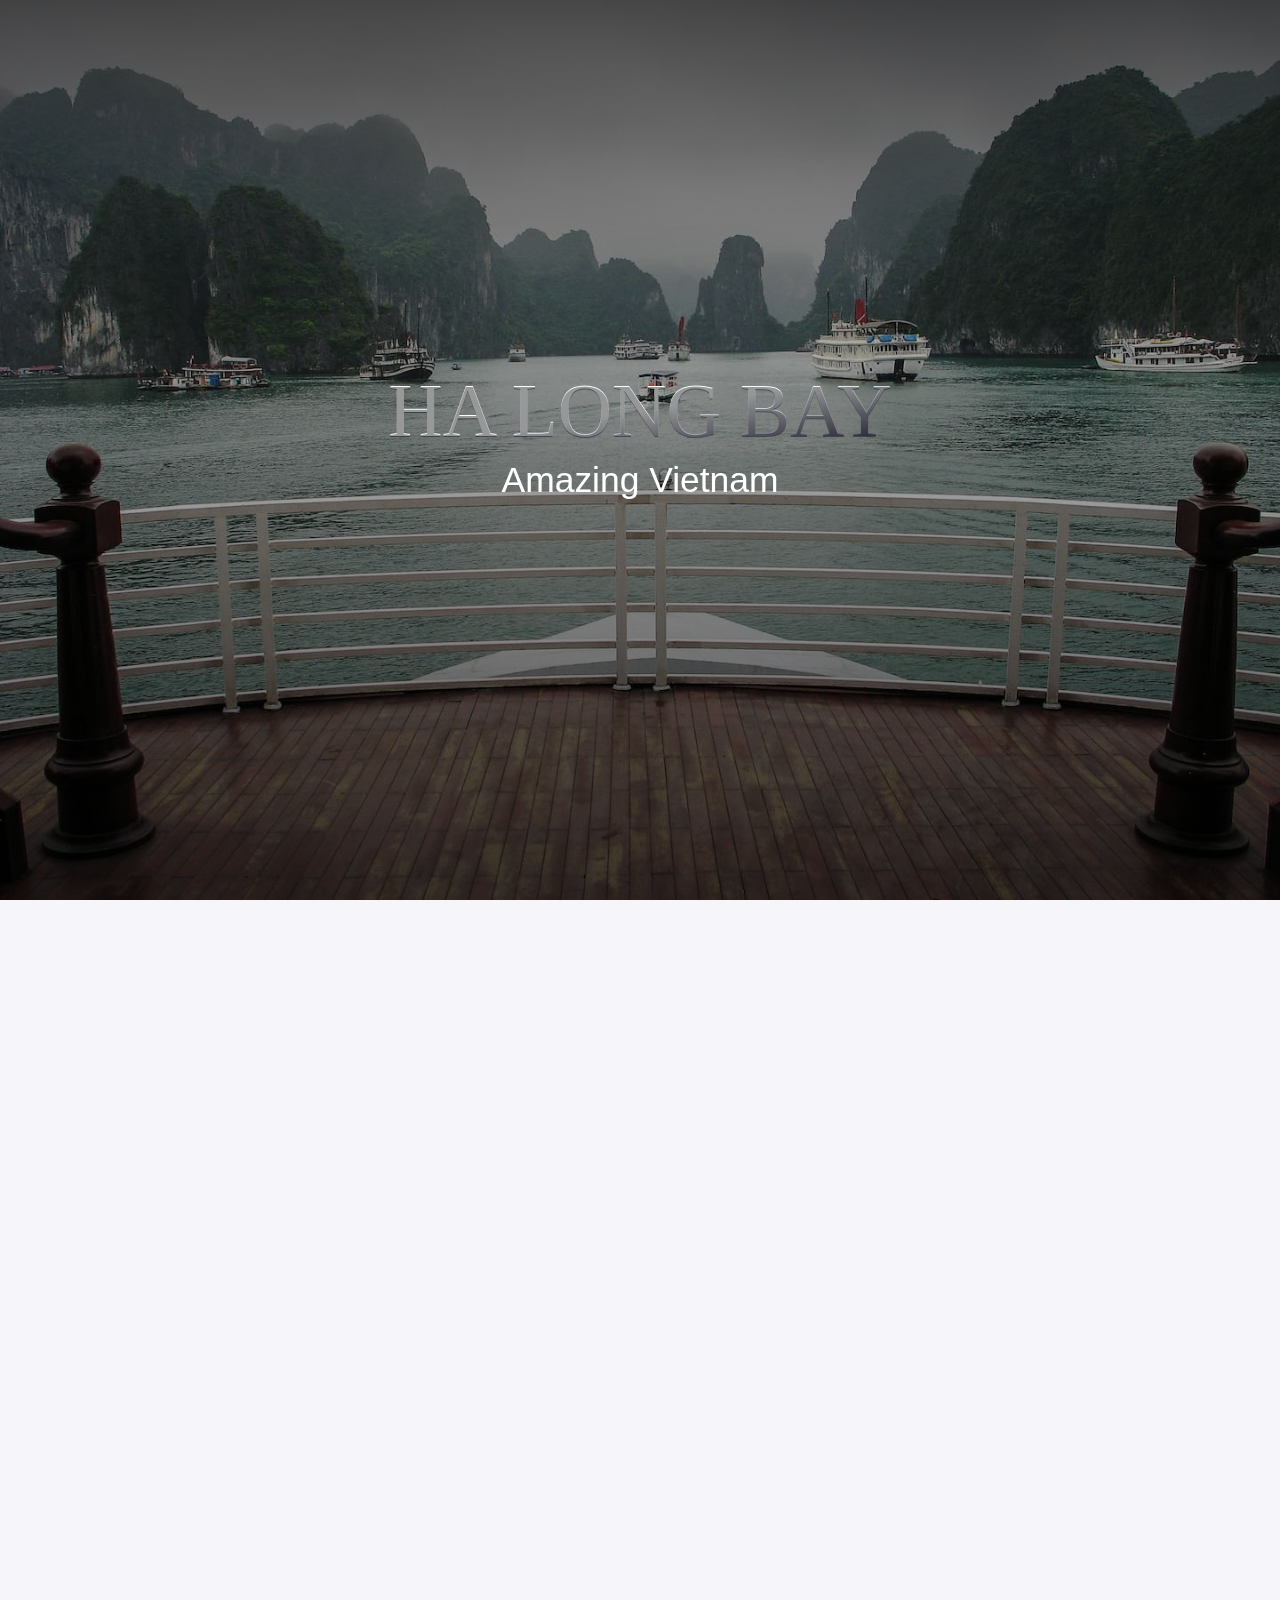
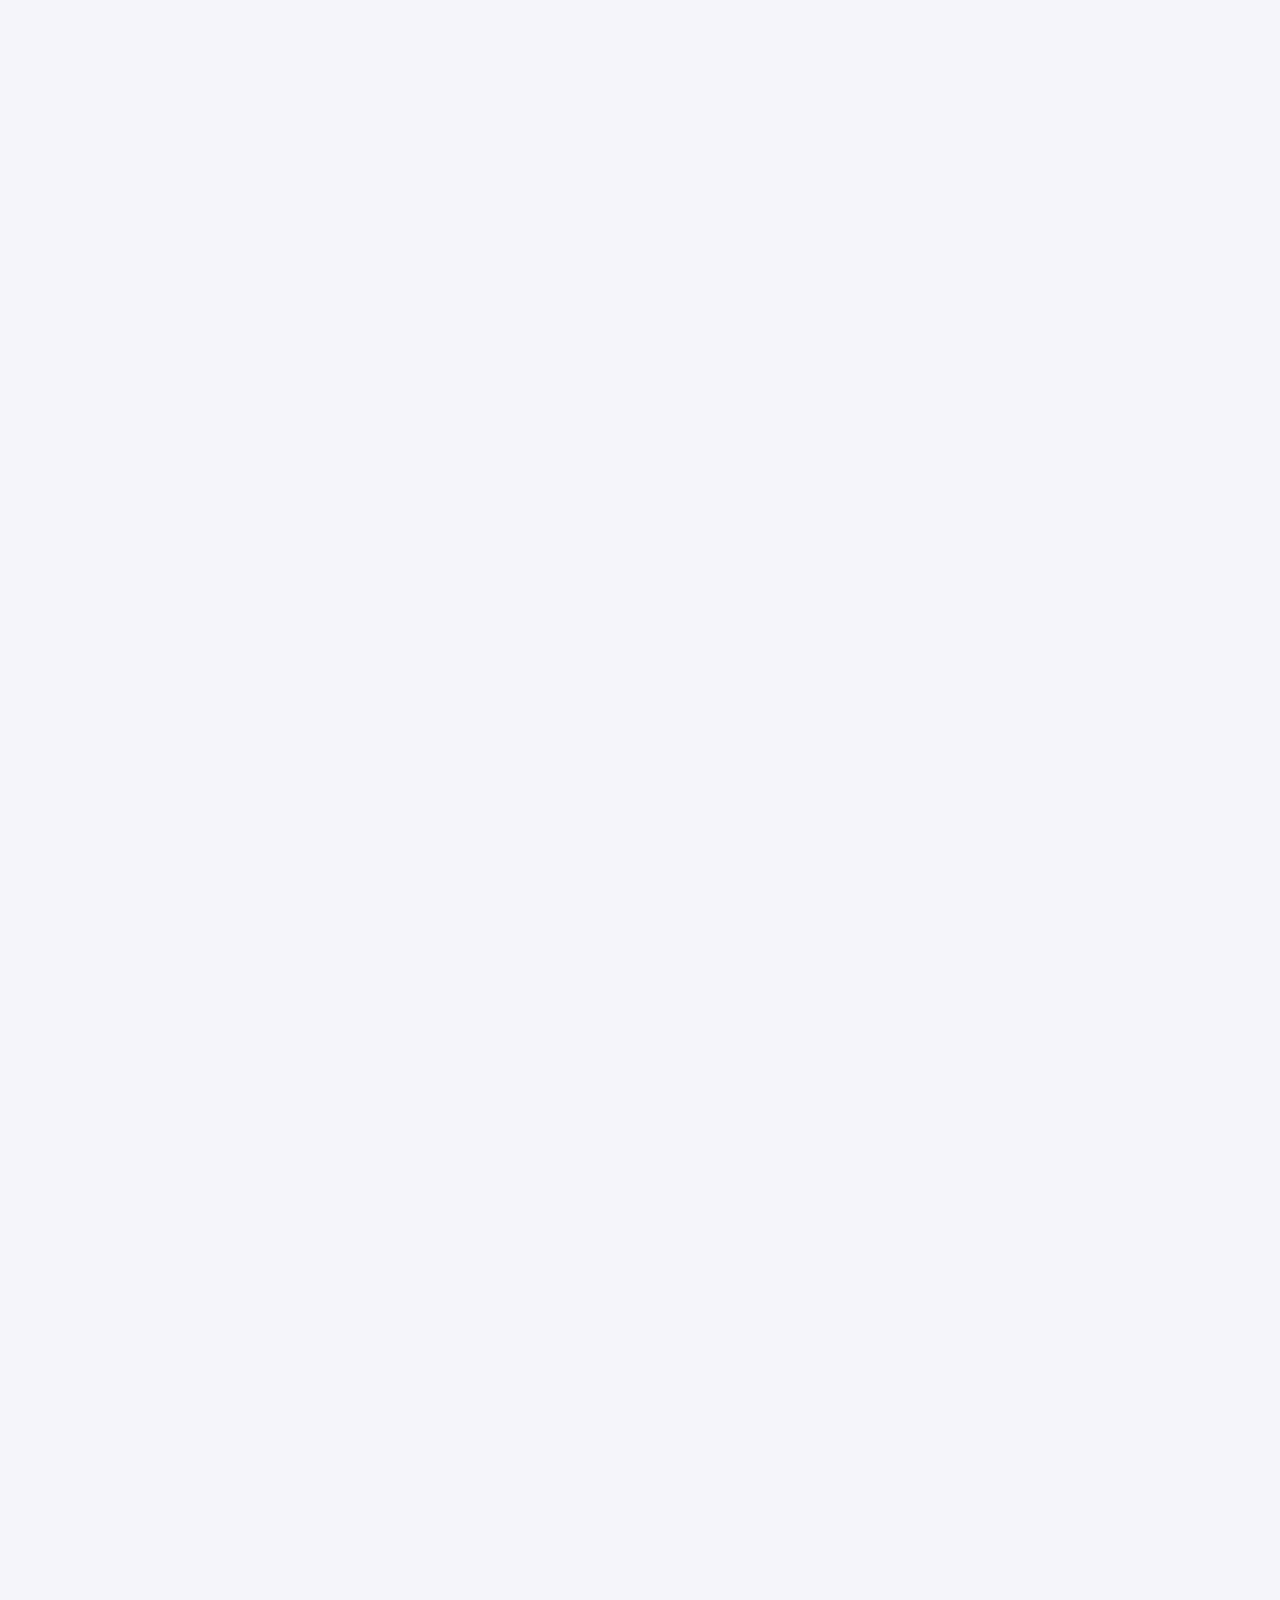
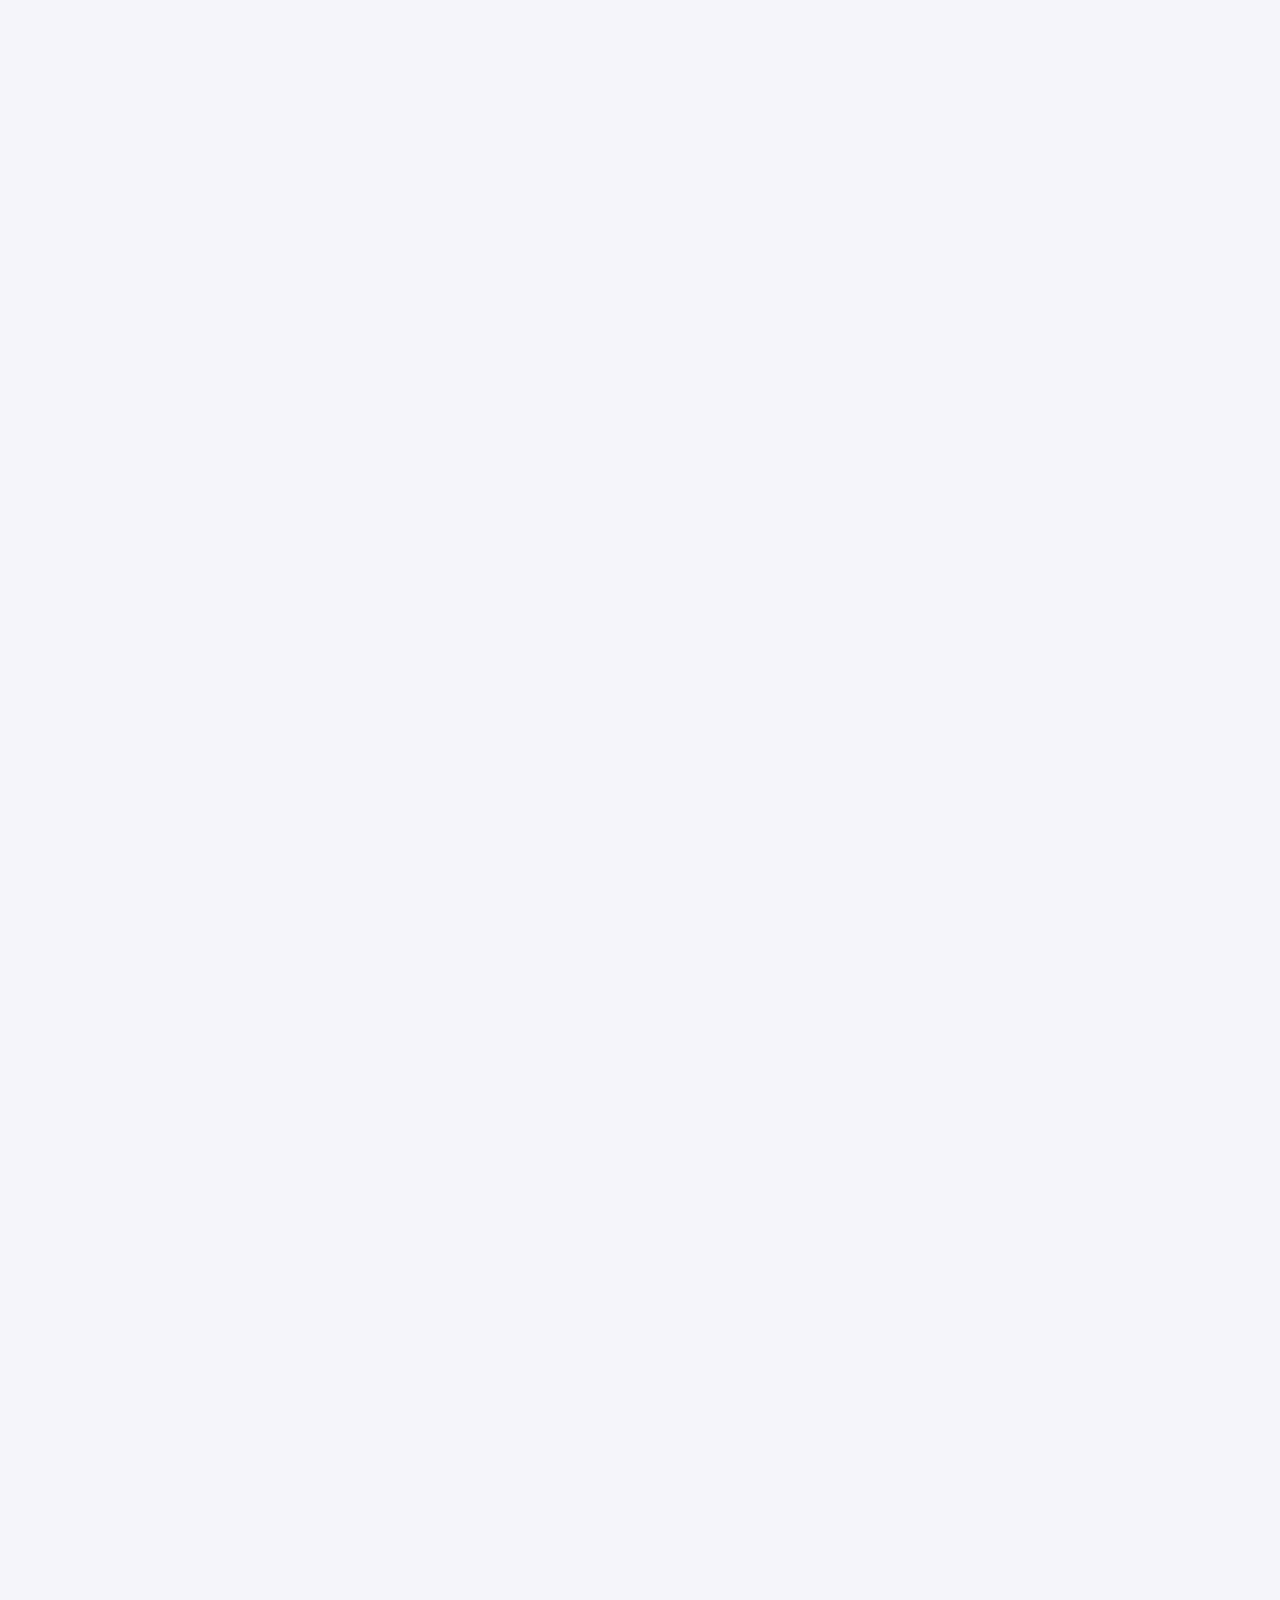
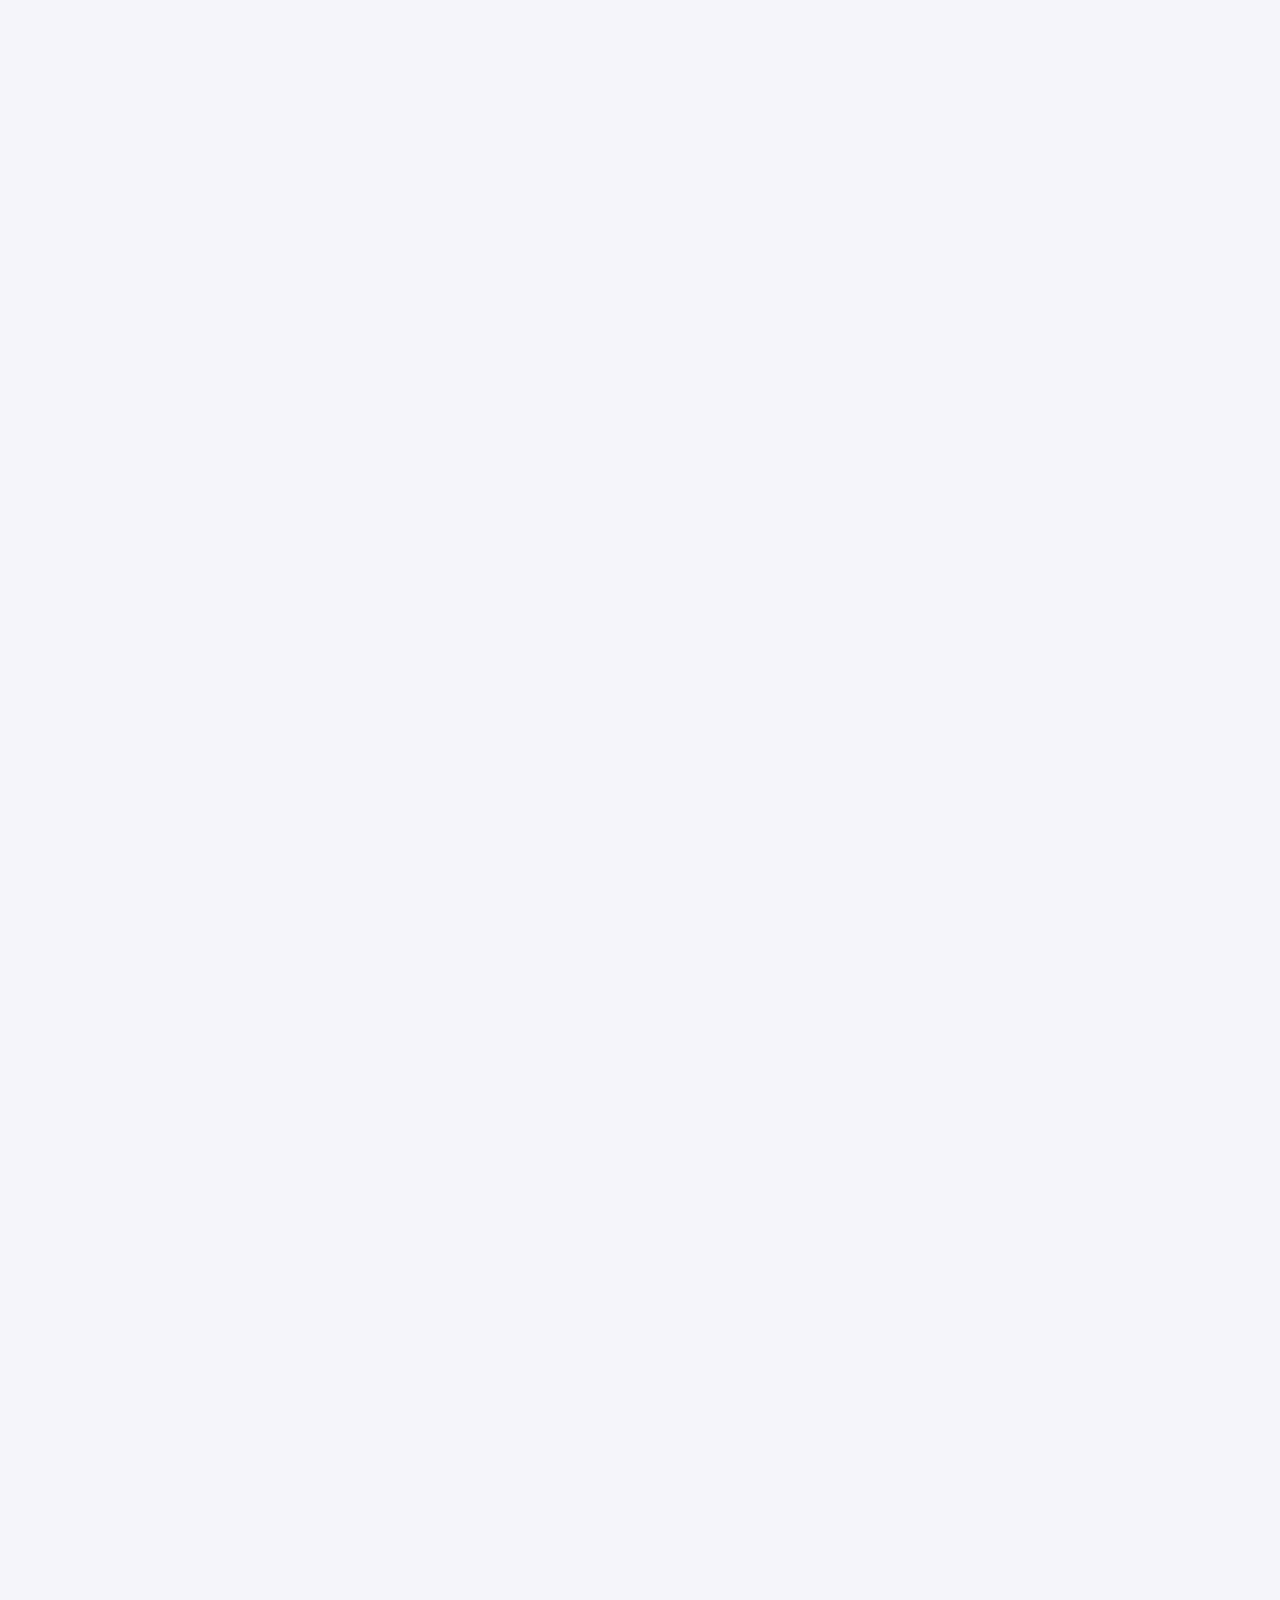
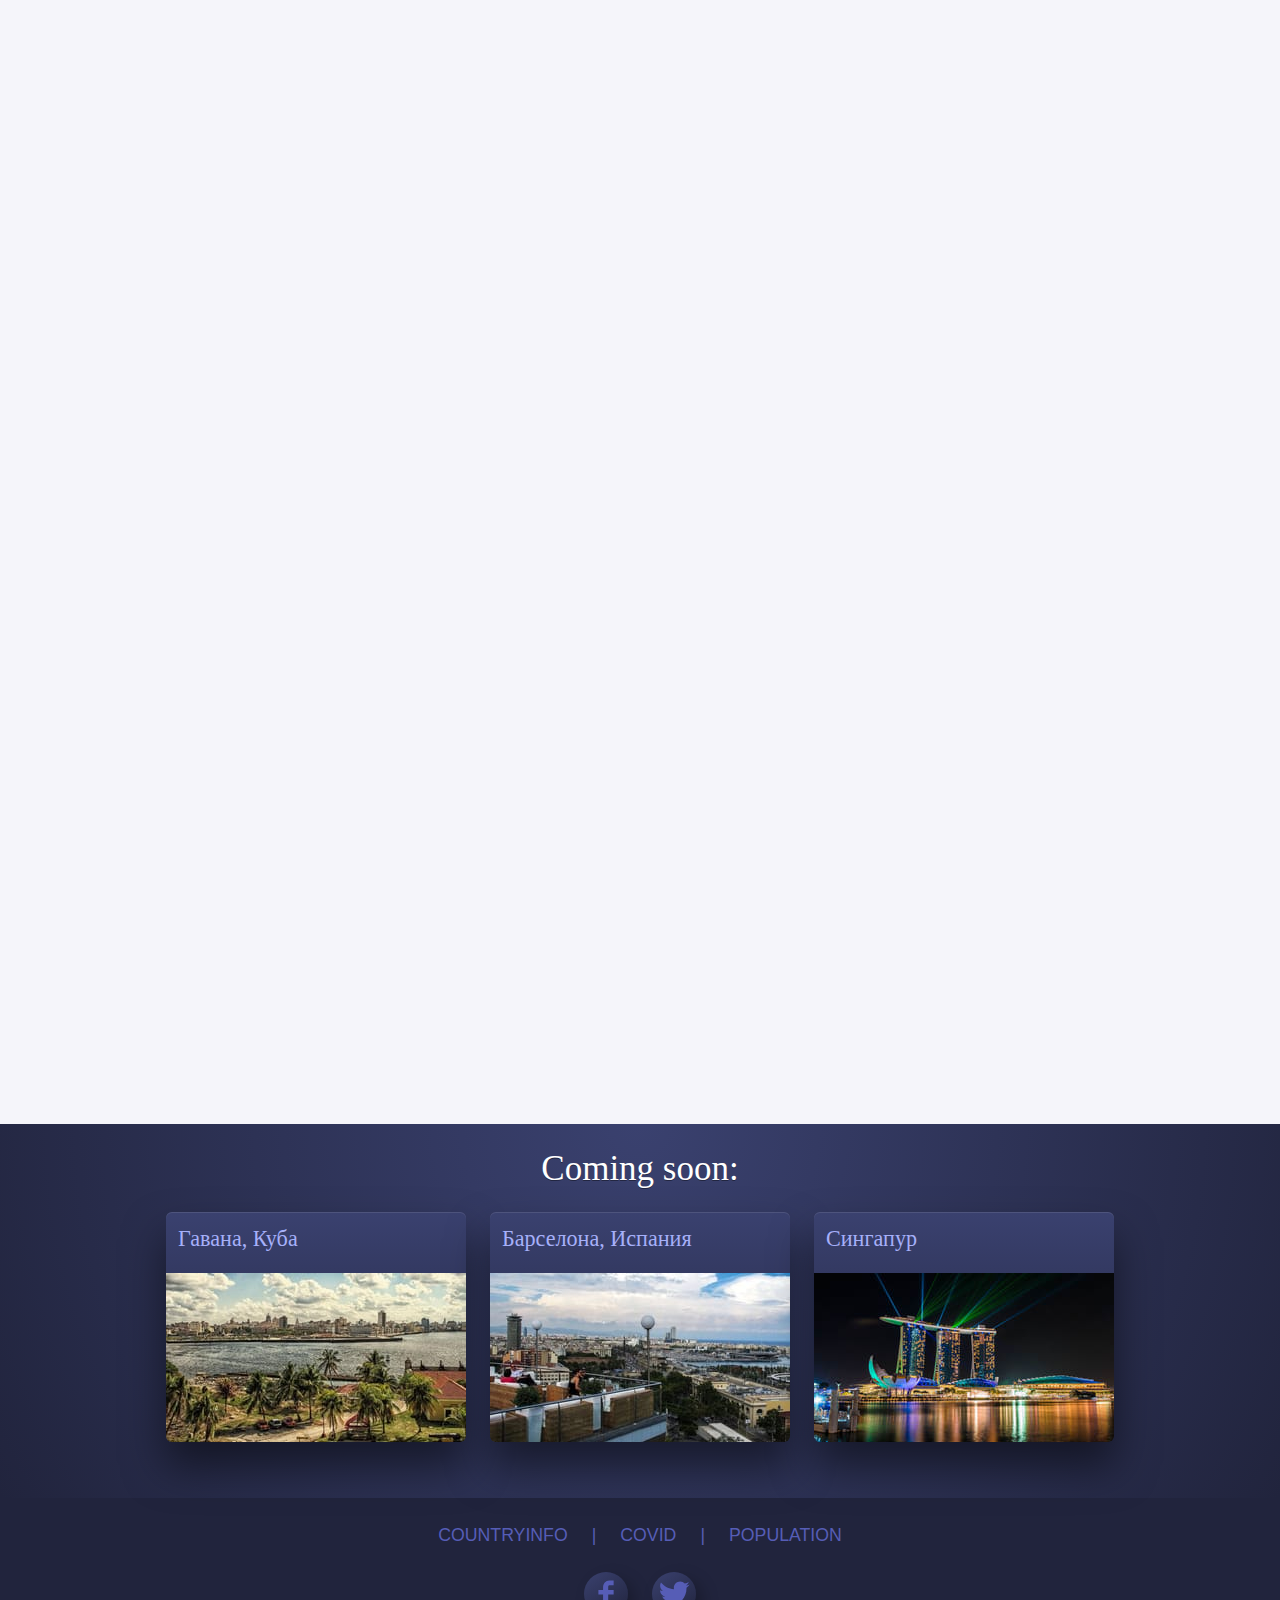
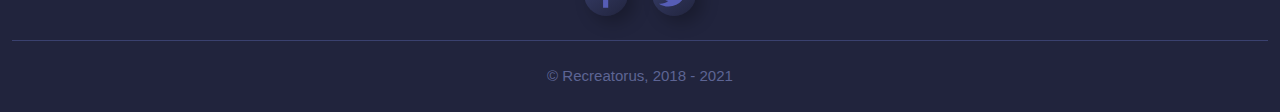
<file: halong.html>
<!DOCTYPE html>
<html dir="ltr" lang="ru">
  <head>
    <meta charset="UTF-8" />
    <meta name="viewport" content="width=device-width, minimum-scale=1, initial-scale=1, user-scalable=yes" />
    <meta http-equiv="X-UA-Compatible" content="IE=edge" />
    <title>Ha Long Bay</title>
    <meta name="robots" content="index, follow" />
    <meta name="description" content="Вьетнам, бухта Халонг" />
    <meta name="keywords" content="халонг, бухта халонг, вьетнам халонг, halong, ha long bay" />
    <meta name="author" content="@recreatorus" />
    <meta name="copyright" content="@recreatorus" />
    <meta name="theme-color" content="#9CC2CE" />
    <meta property="og:title" content="Бухта Халонг" />
    <meta property="og:locale" content="ru_RU" />
    <meta property="og:image" content="https://recreatorus.github.io/travel/img/halong/web-halong.jpg" />
    <meta property="og:url" content="https://recreatorus.github.io/travel/" />
    <meta property="og:site_name" content="recreatorus.github.io" />
    <meta property="og:description" content="Вьетнам, бухта Халонг" />
    <meta name="twitter:title" content="Бухта Халонг" />
    <meta name="twitter:image" content="https://recreatorus.github.io/travel/img/halong/web-halong.jpg" />
    <meta name="twitter:url" content="https://recreatorus.github.io/travel/" />
    <meta name="twitter:card" content="summary" />
    <meta name="HandheldFriendly" content="true" />
    <meta name="MobileOptimized" content="320" />
    <link rel="stylesheet" href="css/halong.min.css" />
    <style>
      @font-face {
        font-family: 'Playfair Display';
        font-display: swap;
        font-style: normal;
        font-weight: 500;
        src: local('Playfair Display'),
          url('https://recreatorus.github.io/fonts/playfair-display-500.woff2') format('woff2'),
          url('https://recreatorus.github.io/fonts/playfair-display-500.woff') format('woff');
      }

      @font-face {
        font-family: 'IBM Plex Sans';
        font-display: swap;
        font-style: normal;
        font-weight: 300;
        src: local('IBM Plex Sans Light'),
          url('https://recreatorus.github.io/fonts/ibm-plex-sans-300.woff2') format('woff2'),
          url('https://recreatorus.github.io/fonts/ibm-plex-sans-300.woff') format('woff');
      }

      @font-face {
        font-family: 'IBM Plex Sans';
        font-display: swap;
        font-style: normal;
        font-weight: 400;
        src: local('IBM Plex Sans'),
          url('https://recreatorus.github.io/fonts/ibm-plex-sans-regular.woff2') format('woff2'),
          url('https://recreatorus.github.io/fonts/ibm-plex-sans-regular.woff') format('woff');
      }

      @font-face {
        font-family: 'IBM Plex Sans';
        font-display: swap;
        font-style: normal;
        font-weight: 500;
        src: local('IBM Plex Sans Medium'),
          url('https://recreatorus.github.io/fonts/ibm-plex-sans-500.woff2') format('woff2'),
          url('https://recreatorus.github.io/fonts/ibm-plex-sans-500.woff') format('woff');
      }
    </style>
  </head>

  <body>
    <div id="preloader">
      <div id="myProgress">
        <div id="myBar">10%</div>
      </div>
    </div>
    <div id="progress-bar"></div>
    <section class="hero-section flex-center bg-cover" data-direction="down" data-speed="0.4">
      <h1 class="hero-title" data-direction="up" data-speed="0.25">Ha Long Bay</h1>
      <p class="hero-subtitle" data-direction="up" data-speed="0.5">Amazing Vietnam</p>
    </section>
    <main>
      <div class="page">
        <section>
          <p>
            <strong>Халонг</strong> — бухта во Вьетнаме, находится в Тонкинском заливе Южно-китайского моря. Халонг
            переводится как «там, где дракон спустился в море». Бухта включает в себя более 3000 островов, а также
            небольшие скалы, утёсы и пещеры, площадью около 1553 км². Была местом нескольких военных сражений против
            прибрежных соседей Вьетнама. В конце XVIII века бухта служила убежищем для пиратов, которых китайские и
            вьетнамские власти не могли уничтожить. Внесена в список объектов всемирного наследия ЮНЕСКО в 1994 году,
            вошла в десятку лучших достопримечательностей наследия ЮНЕСКО в Азии, — в соответствии с данными
            туристического сайта британской компании Rough Guides, также Халонг получил звание одного из "7 новых чудес
            света" в 2011 году.
          </p>
          <a
            href="https://www.google.ru/maps/search/%D1%85%D0%B0%D0%BB%D0%BE%D0%BD%D0%B3/@20.8467586,107.0967617,10.49z"
            class="as-btn"
            target="_blank"
            rel="noopener noreferrer"
            ><span>Посмотреть на карте</span></a
          >
          <h2>Климат</h2>
          <p>
            Климат — тропический, влажный, с двумя сезонами: жаркое влажное лето и сухая холодная зима. Средняя
            температура — от 15 до 25 °C. В год выпадает примерно 2000—2200 мм осадков. Я был там в апреле, температура
            около 20-23°C, дождей практически не было. Самыми благоприятными туристическими периодами являются
            <strong>апрель-май и сентябрь-октябрь.</strong>
          </p>
          <h2>Транспорт</h2>
          <p>
            Вы можете самостоятельно добраться до Халонга на рейсовом междугородном автобусе. Такие автобусы
            отправляются с автобусных станций в Ханое Long Bien, Gia Lam Station, My Dinh или Luong Yen. Расстояние по
            дорогам примерно 175 км от столицы Ханоя. Среднее время в пути с многочисленными остановками составит около
            5 часов. Но самостоятельная поездка в Халонг имеет смысл, только если вы хотите пробыть в Халонге несколько
            дней.
          </p>
          <p>
            Мой двухдневный тур включал в себя трансфер из отеля в Ханое. Время в пути на автобусе около 4 часов, с
            остановкой на шелковой фабрике, где вручную делают потрясающие картины из шелковой нити.
          </p>
          <div class="grid grid-alternate">
            <p>Вид на город Халонг со стороны бухты</p>
            <figure>
              <img data-src="img/halong/halong-00.jpg" src="img/capture.svg" class="zoom" alt="Халонг" />
              <figcaption>Халонг</figcaption>
            </figure>
          </div>
        </section>
        <section>
          <h2>Стоимость</h2>
          <p>
            Насколько мне известно, стоимость 2-дневного тура с одной ночью на судне начинается от $85. Мой тур обошелся
            дороже, за два дня и одну ночь на корабле в 2014 году я отдал $125 (для любителей пошиковать есть и
            подороже). В стоимость включен трансфер от дверей отеля в старом <a class="text-link" href="#">Ханое</a>,
            англоговорящий экскурсовод и прекрасный сервис.
          </p>
          <p>
            Посмотреть текущие цены можно на booking.com, компания называется <strong>Huong Hai Cruise Sealife</strong>
          </p>
          <a
            href="https://www.booking.com/hotel/vn/huong-hai-sealife-cruise.ru.html"
            class="as-btn"
            target="_blank"
            rel="noopener noreferrer"
            ><span>Узнать цены</span
            ><svg class="svg-as-btn" xmlns="http://www.w3.org/2000/svg" viewBox="0 0 24 24" width="24" height="24">
              <polygon fill="currentColor" points="15 12 9 16 9 8"></polygon></svg
          ></a>
          <div class="grid">
            <figure>
              <img data-src="img/halong/halong-01.jpg" src="img/capture.svg" class="zoom" alt="корабль" />
              <figcaption>Huong Hai Cruise Sealife</figcaption>
            </figure>
            <p>наше судно</p>
          </div>
        </section>
        <section>
          <h2>Программа тура</h2>
          <p>
            С учетом проезда из Ханоя и обратно, в самой бухте вы проведете ровно одни сутки. Вы увидите остров головы
            человека, остров черепах и множество других островков, посетите громадную пещеру <strong>Sung Sot</strong>,
            сможете поплавать на кайаке, остановитесь на <strong>Острове космонавта Титова</strong> с пляжем и смотровой
            площадкой на самом верху.
          </p>
          <div class="spoiler">
            <div class="spoiler-title">Посмотреть программу</div>
            <div class="spoiler-content">
              <img loading="lazy" src="img/halong/programm.jpg" alt="программа тура" />
            </div>
          </div>
        </section>
        <section>
          <h2>Каюта</h2>
          <p>
            Каюты очень комфортные, есть кондиционер, мини-бар и ванная комната с душевой кабиной. Гостям также
            предоставляются банные халаты и тапочки. Есть персональный балкон со столом и двумя стульями. Я не знаю
            зачем там телевизор при таких шикарных и постоянно-меняющихся видах из окна, но телевизор с плоским экраном
            и бесплатными фильмами в каюте тоже есть.
          </p>
          <div class="swiper-container cabin">
            <div class="swiper-wrapper">
              <div class="swiper-slide"><img loading="lazy" src="img/halong/halong-92.jpg" alt="каюты" /></div>
              <div class="swiper-slide"><img loading="lazy" src="img/halong/halong-09.jpg" alt="каюты" /></div>
              <div class="swiper-slide"><img loading="lazy" src="img/halong/halong-93.jpg" alt="каюты" /></div>
              <div class="swiper-slide"><img loading="lazy" src="img/halong/halong-91.jpg" alt="каюты" /></div>
            </div>
            <div class="swiper-button-next"></div>
            <div class="swiper-button-prev"></div>
          </div>
        </section>
        <section>
          <h2>Острова</h2>
          <h3>Пещера Sung Sot</h3>
          <p>
            Огромная пещера Sung Sot, расположенная на острове Бо Хон - одно из самых удивительных мест Халонга. Она
            была впервые обнаружена французами в 1901 году, которые взяли на себя смелость назвать ее «Grotte des
            Surfers» или «Пещера сюрпризов». Пещера приветствовала своих первых посетителей в 1993 году, всего за год до
            того, как залив Халонг получит от ЮНЕСКО свой первый статус объекта всемирного наследия. Пещера занимает
            ошеломляющие 10 000 квадратных метров (это вдвое больше, чем Белый дом, если уж на то пошло). Пещера имеет
            высоту около 30 метров и имеет проход длиной 500 метров. Мне не удалось побывать в самой большой пещере
            <a
              class="text-link"
              target="_blank"
              rel="noopener noreferrer"
              href="https://www.google.ru/maps/place/Шондонг/@17.5471447,106.143309,13z"
              >Hang Sơn Đoòng</a
            >, но даже масштабы этой трудно передать фотографией:
          </p>
          <div class="swiper-container sung-sot">
            <div class="swiper-wrapper">
              <div class="swiper-slide">
                <img loading="lazy" src="img/halong/halong-s00.jpg" alt="Пещера Sung Sot" />
              </div>
              <div class="swiper-slide">
                <img loading="lazy" src="img/halong/halong-s01.jpg" alt="Пещера Sung Sot" />
              </div>
              <div class="swiper-slide">
                <img loading="lazy" src="img/halong/halong-s02.jpg" alt="Пещера Sung Sot" />
              </div>
              <div class="swiper-slide">
                <img loading="lazy" src="img/halong/halong-s03.jpg" alt="Пещера Sung Sot" />
              </div>
              <div class="swiper-slide">
                <img loading="lazy" src="img/halong/halong-s04.jpg" alt="Пещера Sung Sot" />
              </div>
              <div class="swiper-slide">
                <img loading="lazy" src="img/halong/halong-s044.jpg" alt="Пещера Sung Sot" />
              </div>
              <div class="swiper-slide">
                <img loading="lazy" src="img/halong/halong-s05.jpg" alt="Пещера Sung Sot" />
              </div>
            </div>
            <div class="swiper-button-next"></div>
            <div class="swiper-button-prev"></div>
          </div>
          <p>На сегодняшний день в официальный реестр внесено 59 пещер.</p>
          <div class="grid grid-alternate">
            <p>еще одна пещера</p>
            <figure>
              <img data-src="img/halong/halong-14.jpg" src="img/capture.svg" class="zoom" alt="халонг" />
              <figcaption>Халонг</figcaption>
            </figure>
          </div>
        </section>
        <section>
          <h3>Остров Титова</h3>
          <p>
            Советский космонавт
            <a
              class="text-link"
              target="_blank"
              rel="noopener noreferrer"
              href="https://ru.wikipedia.org/wiki/%D0%A2%D0%B8%D1%82%D0%BE%D0%B2,_%D0%93%D0%B5%D1%80%D0%BC%D0%B0%D0%BD_%D0%A1%D1%82%D0%B5%D0%BF%D0%B0%D0%BD%D0%BE%D0%B2%D0%B8%D1%87"
              >Герман Титов</a
            >
            (самый молодой космонавт в истории) впервые побывал во Вьетнаме зимой 1962 года. С тех пор по распоряжению
            Хо Ши Мина остров 46 носит его имя. Здесь неплохой пляж, есть причал, бар и смотровая площадка на вершине
            скалы, с которой открывается красивая панорама залива.
          </p>
          <div class="swiper-container">
            <div class="swiper-wrapper">
              <div class="swiper-slide"><img loading="lazy" src="img/halong/halong-20.jpg" alt="Остров Титова" /></div>
              <div class="swiper-slide"><img loading="lazy" src="img/halong/halong-21.jpg" alt="Остров Титова" /></div>
              <div class="swiper-slide"><img loading="lazy" src="img/halong/halong-22.jpg" alt="Остров Титова" /></div>
              <div class="swiper-slide"><img loading="lazy" src="img/halong/halong-11.jpg" alt="Остров Титова" /></div>
            </div>
            <div class="swiper-button-next"></div>
            <div class="swiper-button-prev"></div>
          </div>
        </section>
        <section>
          <h3>Пещера Луон</h3>
          <p>
            Эту красивую пещеру можно найти на острове Бо Хон, который расположен примерно в 14 километрах к югу от
            пляжа Бай Чай. Напротив пещеры находится островок Кон Руа, а справа от острова - Небесные ворота. Длина
            пещеры составляет около 60 метров, а в зависимости от прилива она может достигать 4 и 2,5 метров в высоту.
            Пройдя через пещеру, вы попадете к небольшому озеру, окруженному горами.
          </p>
          <div class="swiper-container luon">
            <div class="swiper-wrapper">
              <div class="swiper-slide"><img loading="lazy" src="img/halong/halong-30.jpg" alt="Пещера Луон" /></div>
              <div class="swiper-slide"><img loading="lazy" src="img/halong/halong-31.jpg" alt="Пещера Луон" /></div>
              <div class="swiper-slide"><img loading="lazy" src="img/halong/halong-32.jpg" alt="Пещера Луон" /></div>
              <div class="swiper-slide"><img loading="lazy" src="img/halong/halong-33.jpg" alt="Пещера Луон" /></div>
              <div class="swiper-slide"><img loading="lazy" src="img/halong/halong-15.jpg" alt="Пещера Луон" /></div>
            </div>
            <div class="swiper-button-next"></div>
            <div class="swiper-button-prev"></div>
          </div>
          <p>
            Вечером на борту пройдет кулинарная демонстрация, где вы попробуете приготовить одно из вьетнамских блюд под
            руководством шеф-повара.
          </p>
          <img loading="lazy" src="img/halong/halong-16.jpg" alt="вечер на борту" class="zoom" />
          <p>
            Кроме того, вас ждет прекрасный ужин. В ресторане на борту судна за завтраком, вторым завтраком, обедом и
            ужином подают вкусные блюда вьетнамской кухни и лучшие блюда интернациональной кухни. В баре можно заказать
            коктейли, домашнее вино и крепкие спиртные напитки.
          </p>
          <img loading="lazy" src="img/halong/diner.jpg" alt="вечер на борту" class="zoom" />
        </section>
      </div>
    </main>
    <section class="similar-posts">
      <h2>Coming soon:</h2>
      <div class="similar-content flex-center">
        <div class="similar-link flex-column">
          <div class="similar-link_text">
            <h5>Гавана, Куба</h5>
          </div>
          <img src="img/havana.jpg" alt="Гавана" />
        </div>
        <div class="similar-link flex-column">
          <div class="similar-link_text">
            <h5>Барселона, Испания</h5>
          </div>
          <img src="img/barcelona.jpg" alt="Барселона" />
        </div>
        <div class="similar-link flex-column">
          <div class="similar-link_text">
            <h5>Сингапур</h5>
          </div>
          <img src="img/singapore.jpg" alt="Сингапур" />
        </div>
      </div>
    </section>
    <footer>
      <div class="footer-content flex-column">
        <ul class="footerMenu flex-center">
          <li><a href="https://recreatorus.github.io/countryinfo/">countryinfo</a></li>
          <li><a href="https://recreatorus.github.io/covid/">covid</a></li>
          <li><a href="https://recreatorus.github.io/population-of-Russia/index.html">population</a></li>
        </ul>
        <ul class="social flex-center">
          <li>
            <a class="flex-center" href="#">
              <svg
                class="side-sharing__icon"
                width="16"
                height="32"
                viewBox="0 0 20 35"
                xmlns="http://www.w3.org/2000/svg"
              >
                <path
                  d="M19.56 6.466h-5.445c-.643 0-1.363.847-1.363 1.98v3.93h6.808v5.605h-6.808v16.83H6.326V17.98H.5v-5.603h5.826V9.08C6.326 4.35 9.61.5 14.116.5h5.444v5.964"
                  fill-rule="evenodd"
                ></path>
              </svg>
            </a>
          </li>
          <li>
            <a class="flex-center" href="#">
              <svg
                class="side-sharing__icon"
                width="32"
                height="26"
                viewBox="0 0 36 30"
                xmlns="http://www.w3.org/2000/svg"
              >
                <path
                  d="M36.04 3.92c-1.31.58-2.714.973-4.19 1.15 1.507-.903 2.663-2.332 3.207-4.035-1.41.836-2.97 1.443-4.63 1.77-1.33-1.418-3.225-2.303-5.322-2.303-4.027 0-7.29 3.265-7.29 7.29 0 .573.063 1.13.187 1.663C11.942 9.15 6.57 6.248 2.974 1.837c-.628 1.077-.988 2.33-.988 3.665 0 2.53 1.287 4.76 3.244 6.07-1.195-.04-2.32-.366-3.303-.912v.09c0 3.534 2.513 6.48 5.848 7.15-.61.167-1.255.256-1.92.256-.47 0-.926-.045-1.372-.13.928 2.896 3.62 5.005 6.81 5.063-2.495 1.955-5.638 3.12-9.054 3.12-.59 0-1.17-.034-1.74-.102 3.226 2.07 7.058 3.277 11.177 3.277 13.41 0 20.745-11.11 20.745-20.747 0-.315-.007-.63-.02-.943 1.423-1.027 2.66-2.312 3.637-3.774"
                  fill-rule="evenodd"
                ></path>
              </svg>
            </a>
          </li>
        </ul>
      </div>
      <div class="footer-copy">&copy; Recreatorus, 2018 - 2021</div>
    </footer>
    <div class="progress-wrap">
      <svg class="progress-circle svg-content" width="100%" height="100%" viewBox="-1 -1 102 102">
        <path d="M50,1 a49,49 0 0,1 0,98 a49,49 0 0,1 0,-98" />
      </svg>
    </div>
    <script src="js/plugin.js"></script>
    <script src="js/swiper-bundle.min.js"></script>
    <script src="js/halong.min.js"></script>
  </body>
</html>
</file>
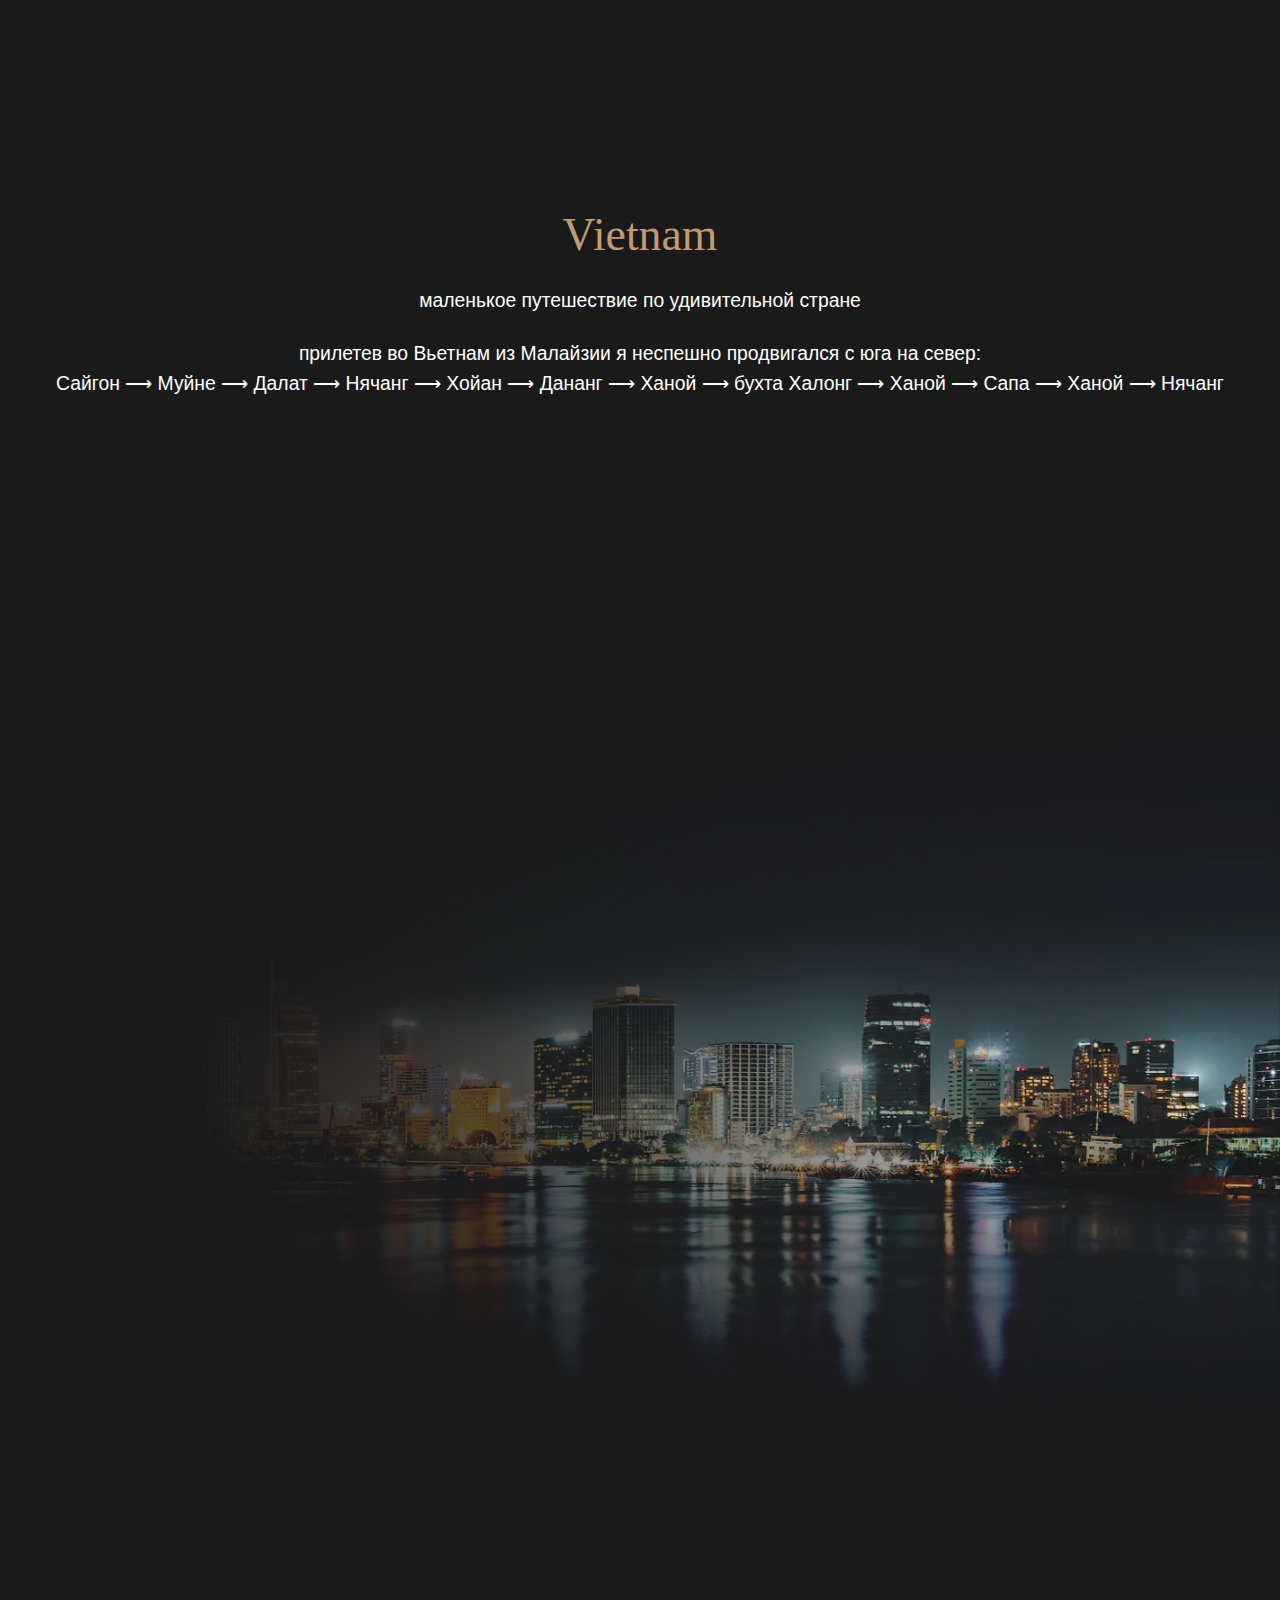
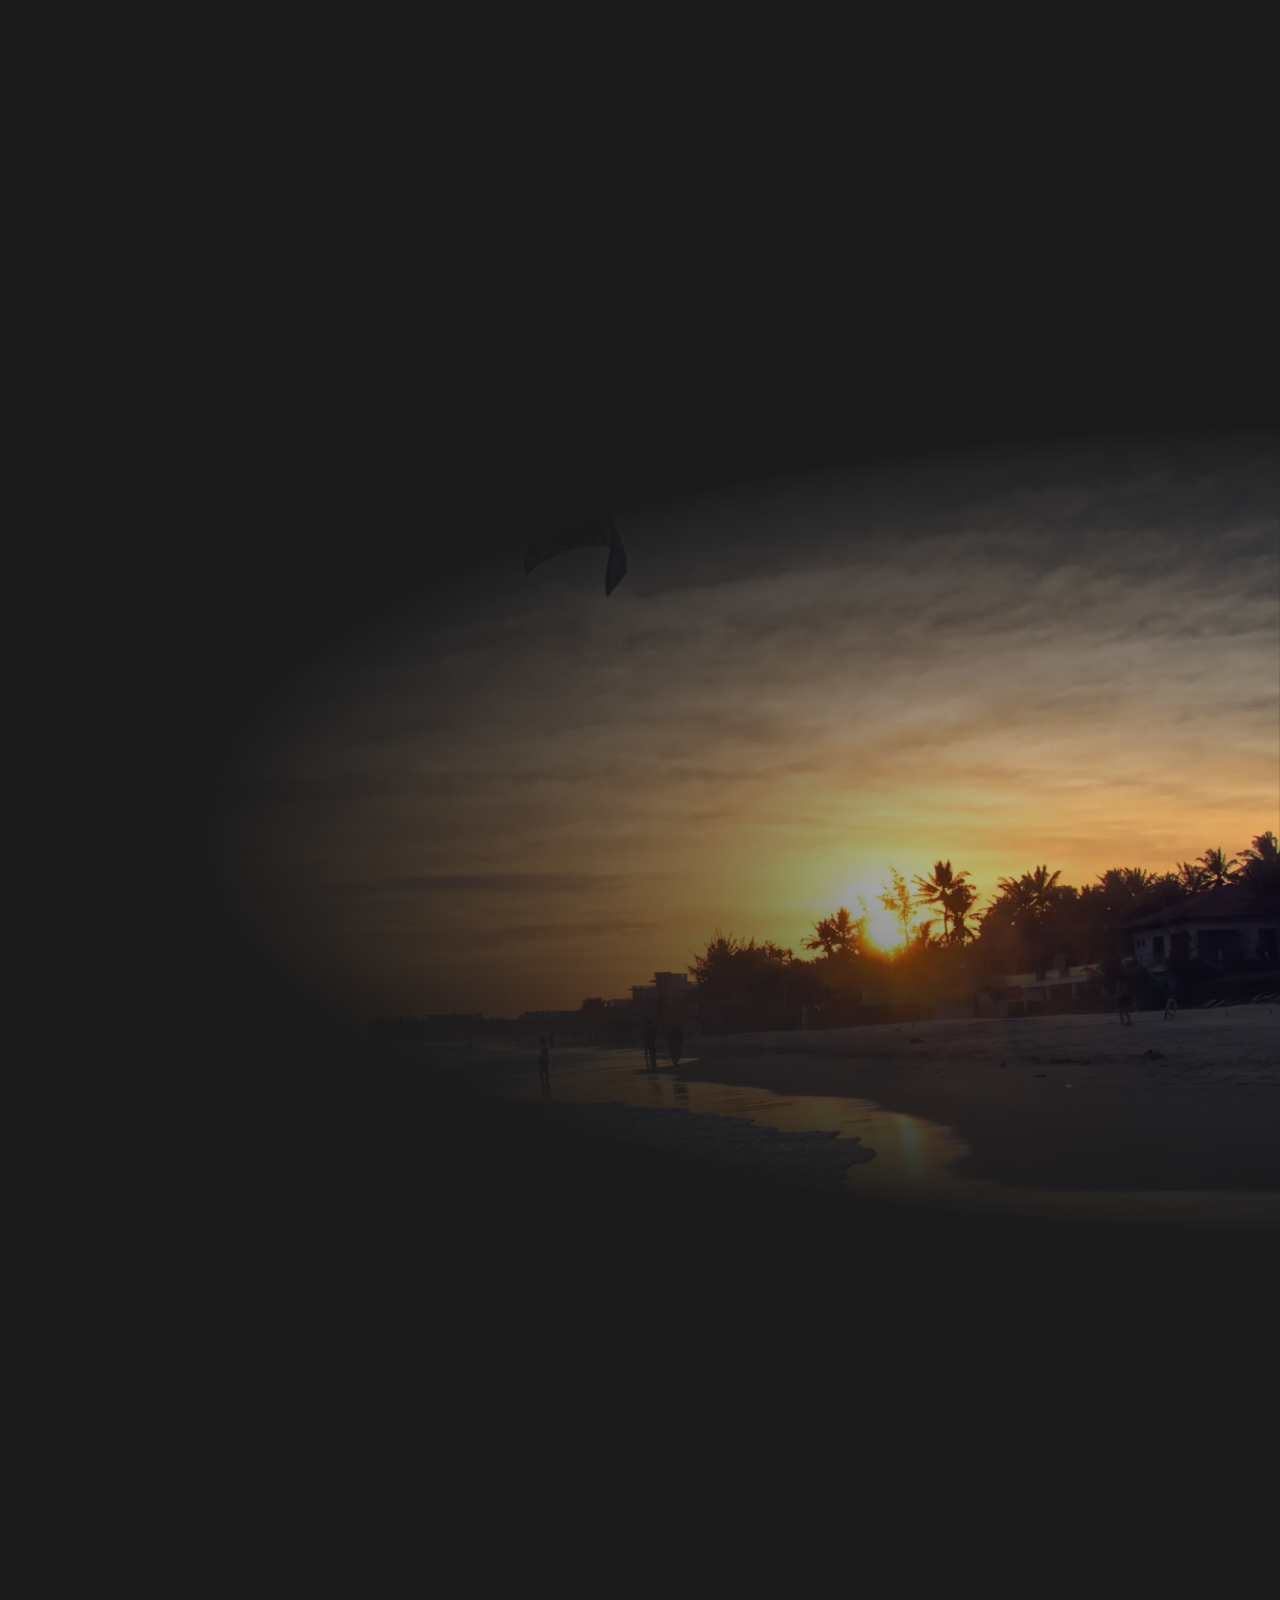
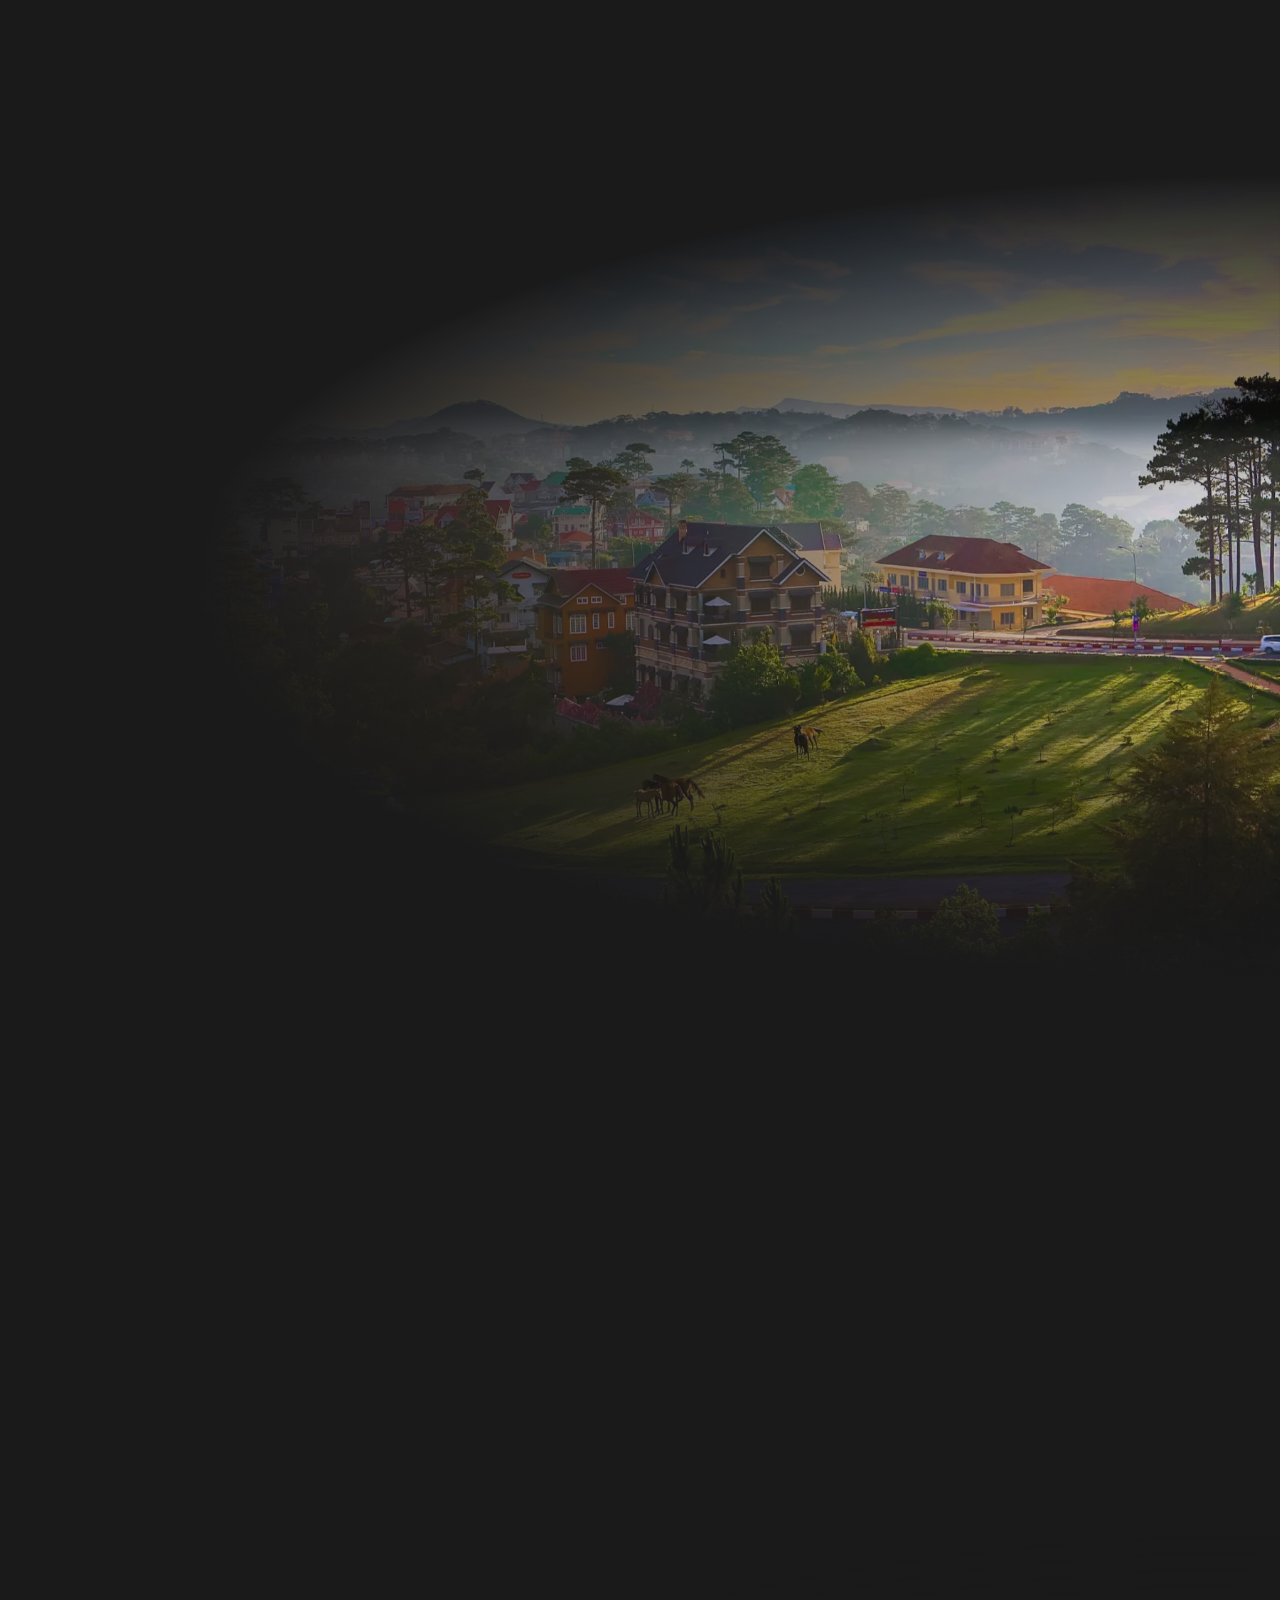
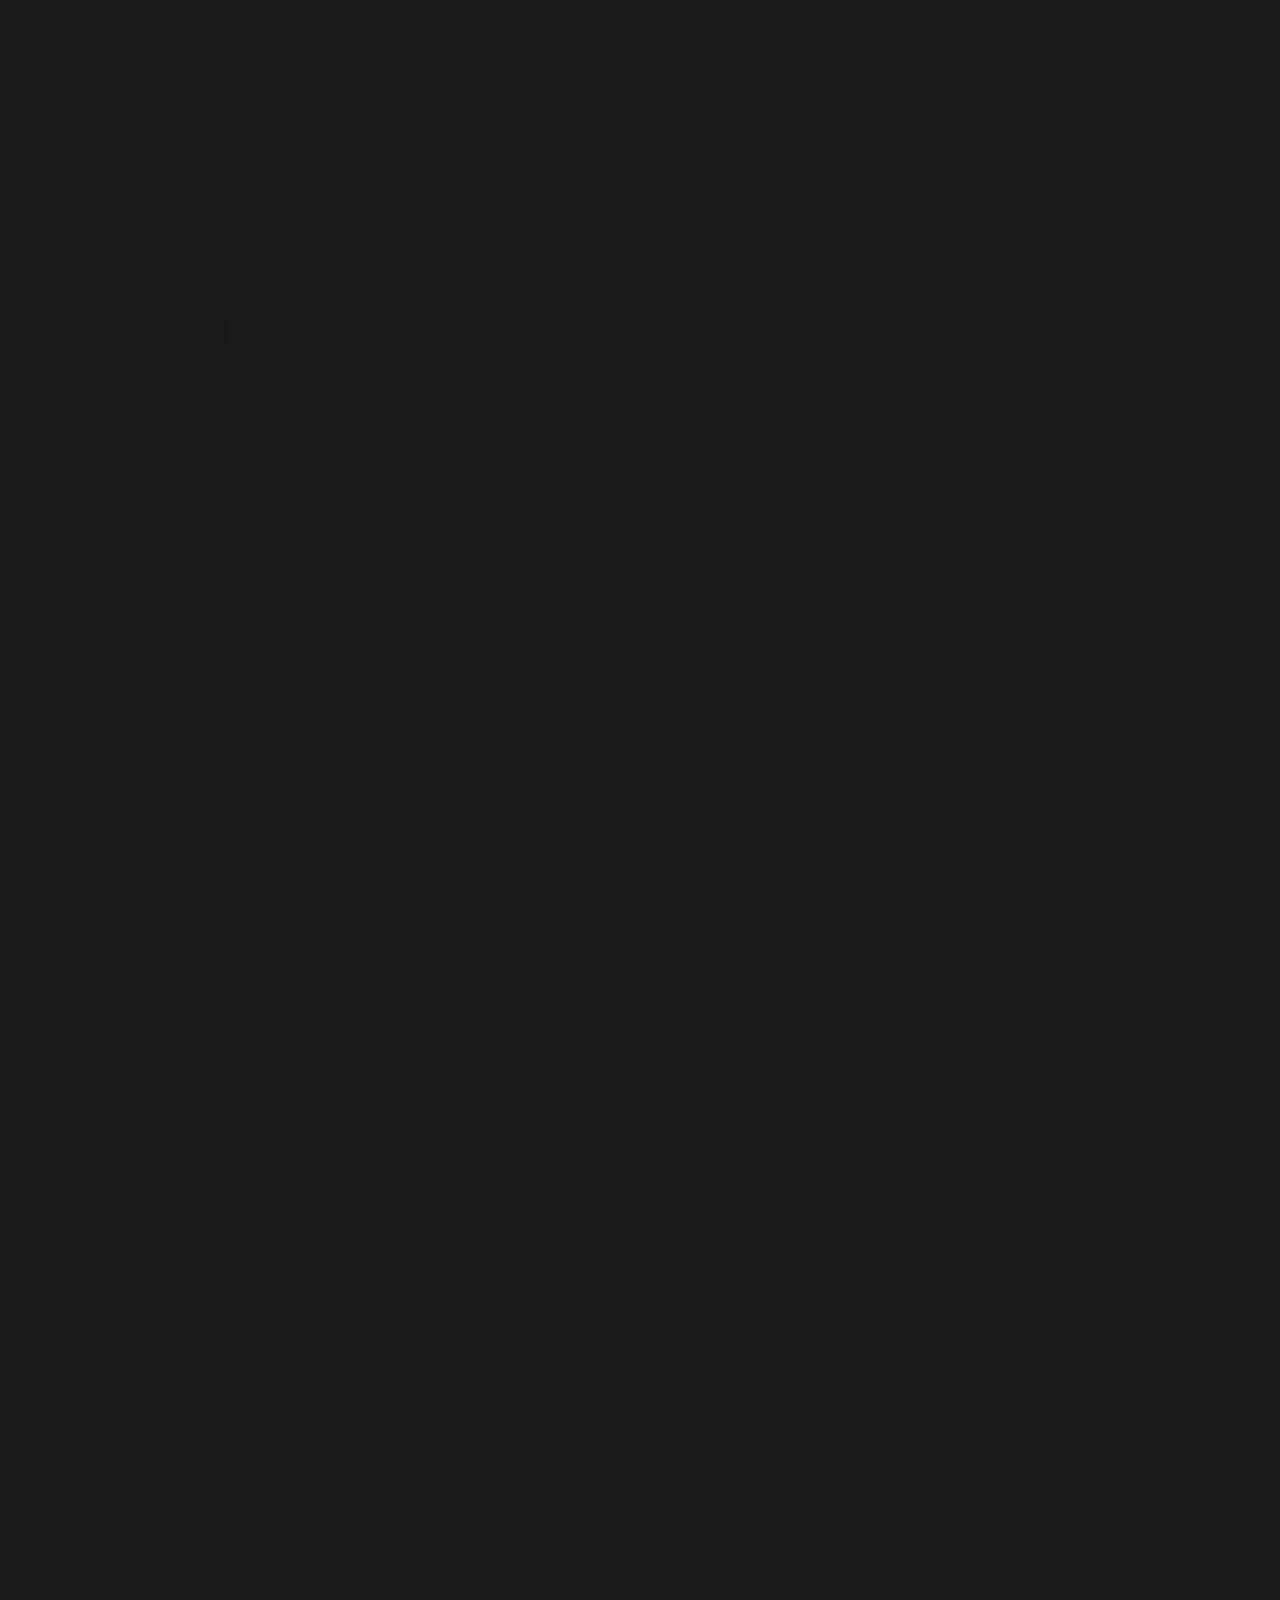
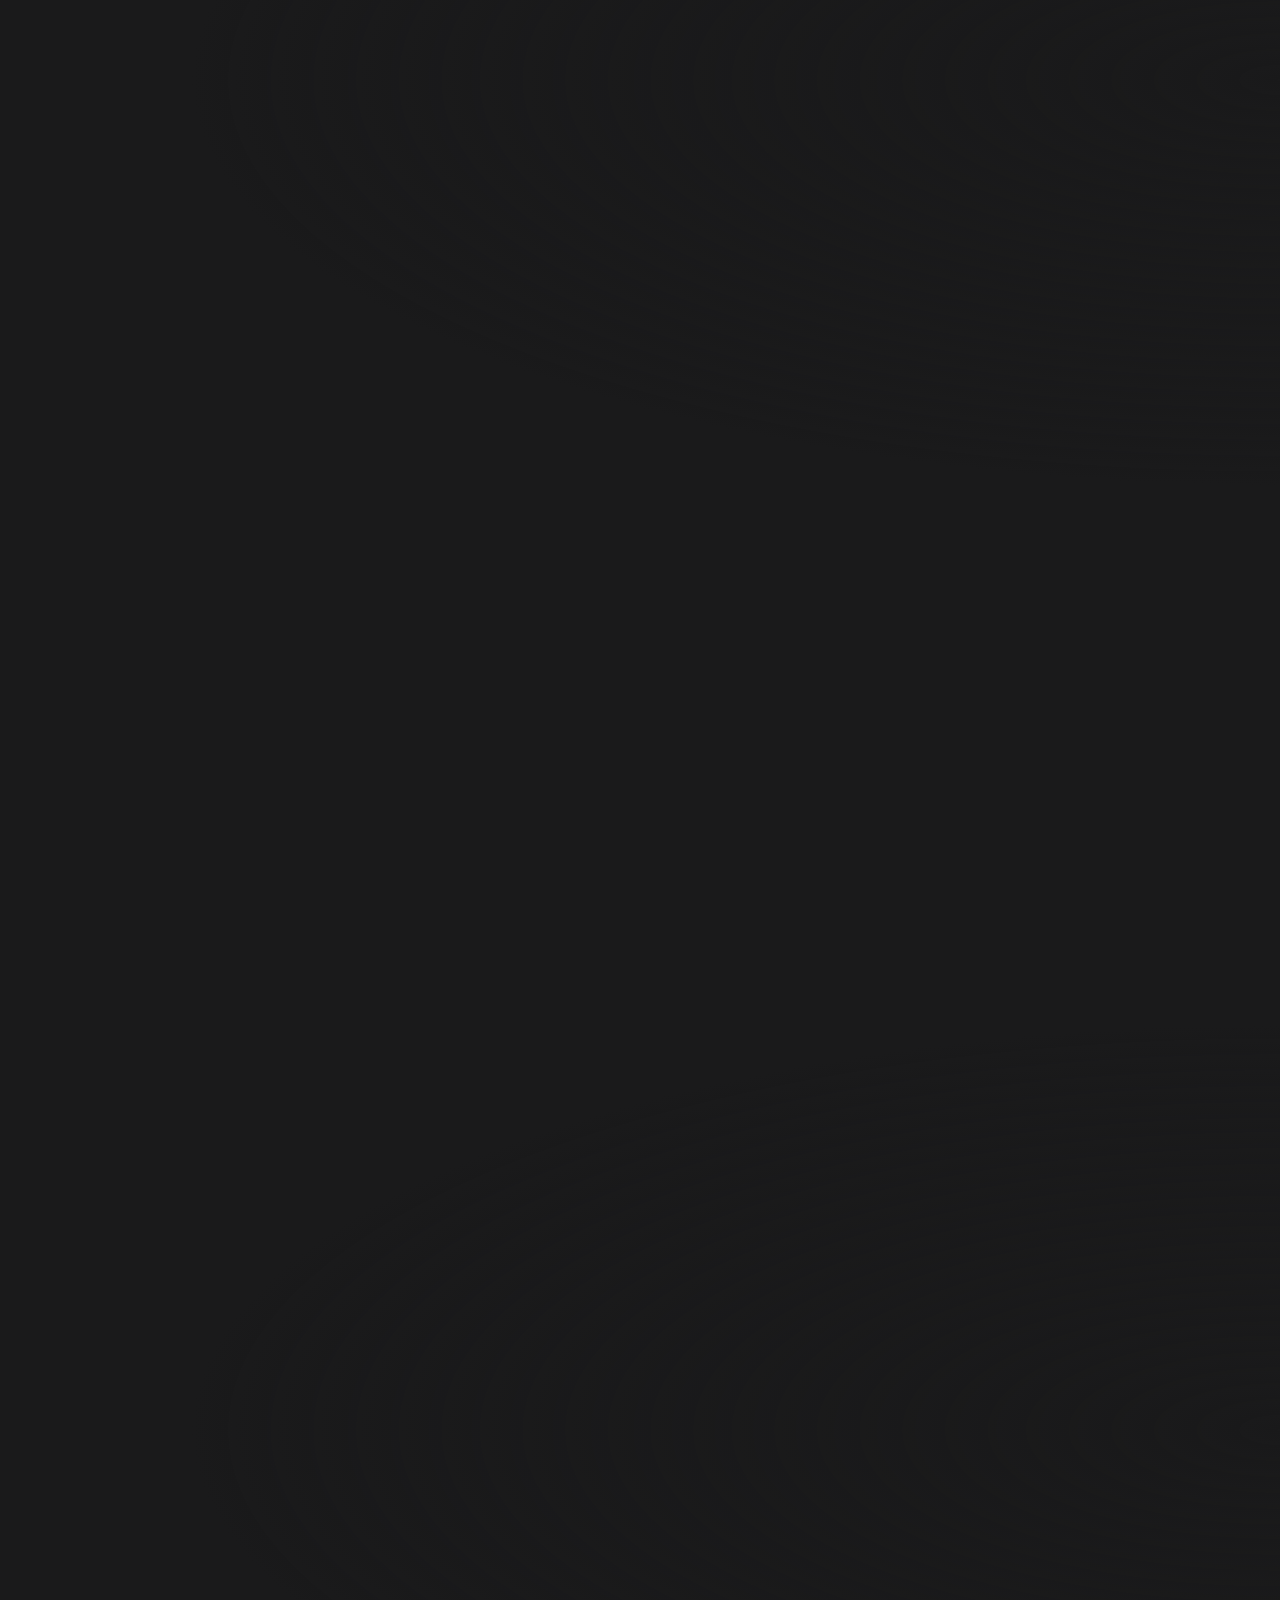
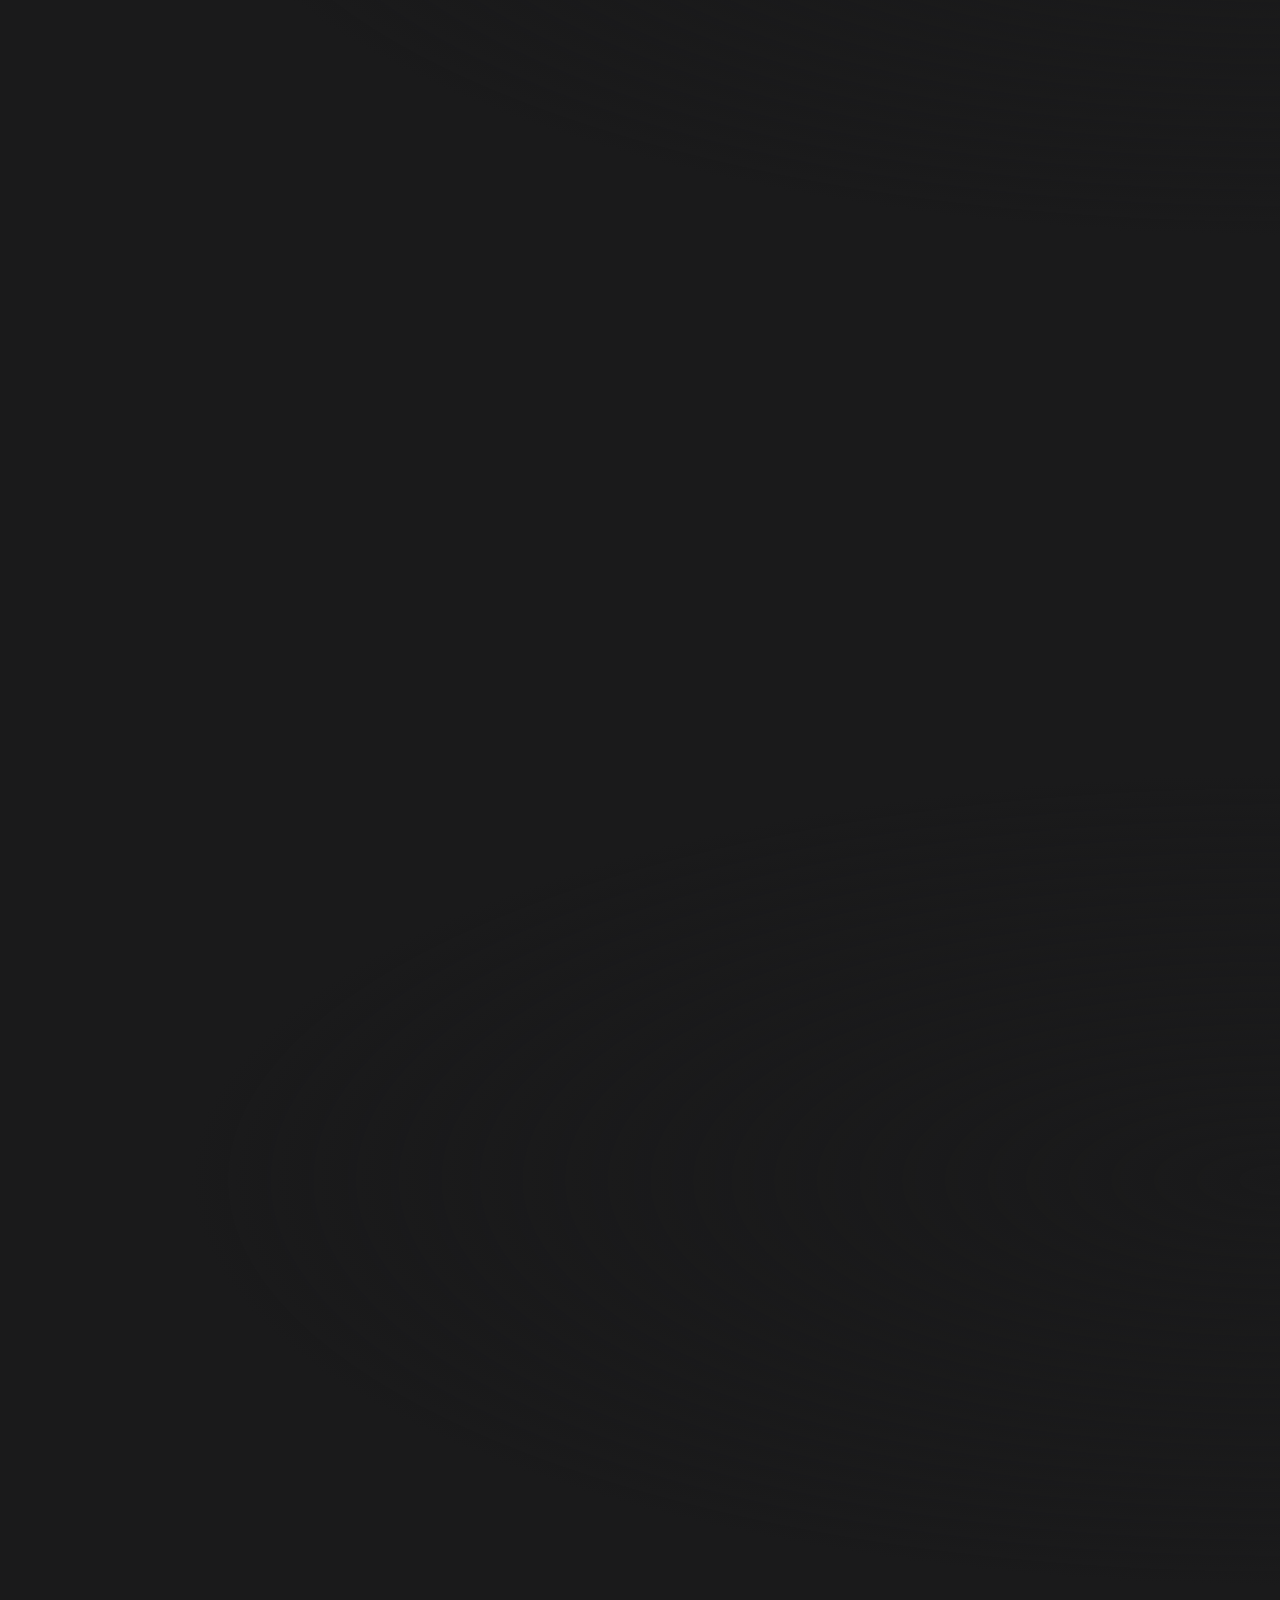
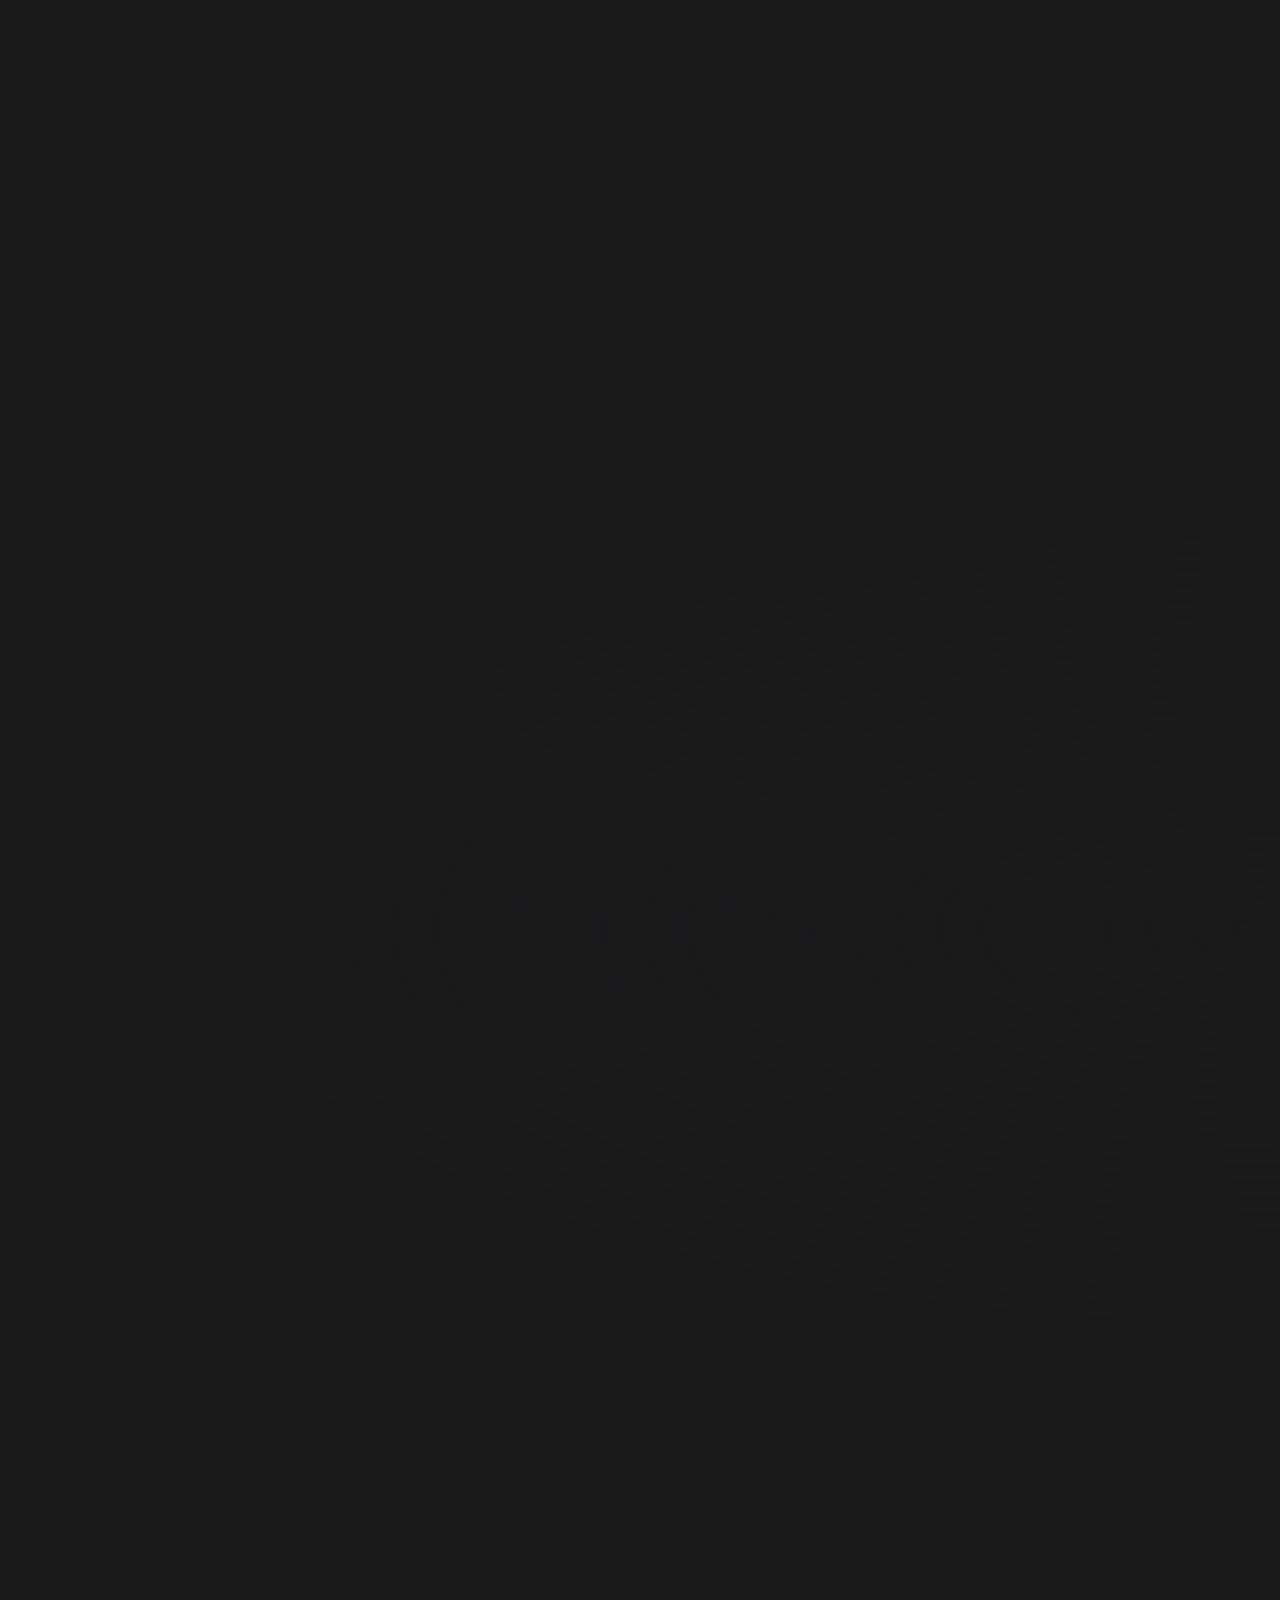
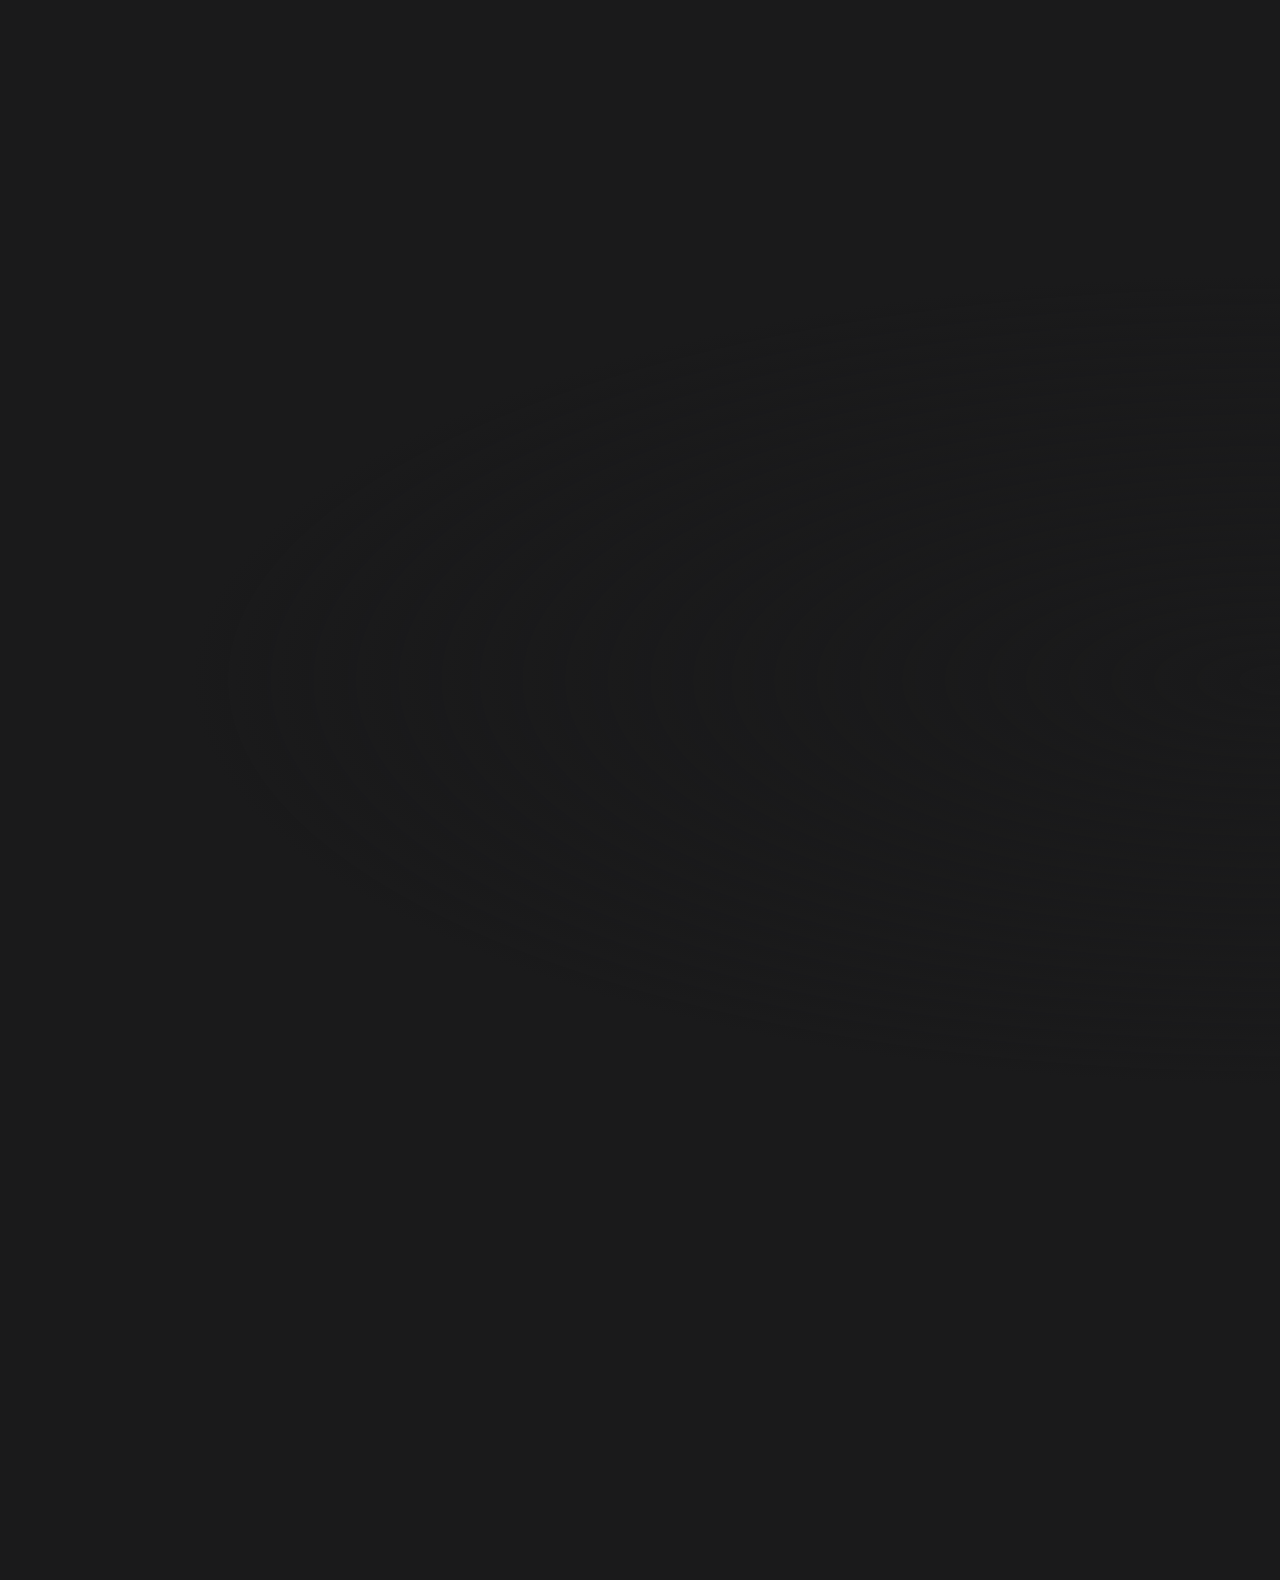
<file: vietnam.html>
﻿<!DOCTYPE html>
<html dir="ltr" lang="ru">
  <head>
    <meta charset="UTF-8" />
    <meta name="viewport" content="width=device-width, minimum-scale=1, initial-scale=1, user-scalable=yes" />
    <meta http-equiv="X-UA-Compatible" content="IE=edge" />
    <title>Vietnam</title>
    <meta name="robots" content="index, follow" />
    <meta name="description" content="Вьетнам" />
    <meta name="keywords" content="Сайгон,Муйне,Далат,Нячанг,Хойан,Дананг,Хано,бухта Халонг,Ханой,Сапа" />
    <meta name="author" content="@recreatorus" />
    <meta name="copyright" content="@recreatorus" />
    <meta name="theme-color" content="#9CC2CE" />
    <meta property="og:title" content="Вьетнам" />
    <meta property="og:locale" content="ru_RU" />
    <meta property="og:image" content="https://recreatorus.github.io/travel/img/vietnam.jpg" />
    <meta property="og:url" content="https://recreatorus.github.io/travel/vietnam.html" />
    <meta property="og:site_name" content="recreatorus.github.io" />
    <meta property="og:description" content="маленькое путешествие по удивительной стране" />
    <meta name="twitter:title" content="Вьетнам" />
    <meta name="twitter:image" content="https://recreatorus.github.io/travel/img/vietnam.jpg" />
    <meta name="twitter:url" content="https://recreatorus.github.io/travel/vietnam.html" />
    <meta name="twitter:card" content="summary" />
    <meta name="HandheldFriendly" content="true" />
    <meta name="MobileOptimized" content="320" />
    <link rel="stylesheet" href="css/vietnam.min.css" />
    <link rel="stylesheet" href="css/splitting.min.css" />
    <style>
      @font-face {
        font-family: 'Playfair Display';
        font-display: swap;
        font-style: normal;
        font-weight: 500;
        src: local('Playfair Display'),
          url('https://recreatorus.github.io/fonts/playfair-display-500.woff2') format('woff2'),
          url('https://recreatorus.github.io/fonts/playfair-display-500.woff') format('woff');
      }

      @font-face {
        font-family: 'IBM Plex Sans';
        font-display: swap;
        font-style: normal;
        font-weight: 300;
        src: local('IBM Plex Sans Light'),
          url('https://recreatorus.github.io/fonts/ibm-plex-sans-300.woff2') format('woff2'),
          url('https://recreatorus.github.io/fonts/ibm-plex-sans-300.woff') format('woff');
      }

      @font-face {
        font-family: 'IBM Plex Sans';
        font-display: swap;
        font-style: normal;
        font-weight: 400;
        src: local('IBM Plex Sans'),
          url('https://recreatorus.github.io/fonts/ibm-plex-sans-regular.woff2') format('woff2'),
          url('https://recreatorus.github.io/fonts/ibm-plex-sans-regular.woff') format('woff');
      }

      @font-face {
        font-family: 'IBM Plex Sans';
        font-display: swap;
        font-style: normal;
        font-weight: 500;
        src: local('IBM Plex Sans Medium'),
          url('https://recreatorus.github.io/fonts/ibm-plex-sans-500.woff2') format('woff2'),
          url('https://recreatorus.github.io/fonts/ibm-plex-sans-500.woff') format('woff');
      }
    </style>
  </head>

  <body>
    <section class="intro-section flex-center">
      <h1 class="intro-heading" data-heading="Vietnam">Vietnam</h1>
      <p>маленькое путешествие по удивительной стране</p>
      <p>
        прилетев во Вьетнам из Малайзии я неспешно продвигался с юга на север:<br />Сайгон ⟶ Муйне ⟶ Далат ⟶ Нячанг ⟶
        Хойан ⟶ Дананг ⟶ Ханой ⟶ бухта Халонг ⟶ Ханой ⟶ Сапа ⟶ Ханой ⟶ Нячанг
      </p>
    </section>

    <section class="content-section" data-scroll>
      <figure class="figure">
        <img loading="lazy" src="img/vietnam/bg-1.jpg" srcset="img/vietnam/bg-1.webp" alt="Saigon" />
      </figure>
      <div class="content">
        <header class="header">
          <div class="subheading">South ⟶ North</div>
          <h2 class="heading">Хошимин (Saigon)</h2>
        </header>
        <p class="paragraph">
          самый большой и густонаселенный город Вьетнама, расположенный в Южном Вьетнаме, с населением почти 9 млн.
          человек. После того, как последняя вьетнамская династия уступила его французам в 1862 году, было принято
          название Сайгон. В 1976 году правительство переименовало Сайгон в его нынешнее официальное название в честь
          лидера Хо Ши Мина.
        </p>
      </div>
    </section>

    <section class="content-section" data-scroll>
      <figure class="figure">
        <img loading="lazy" src="img/vietnam/bg-2.jpg" srcset="img/vietnam/bg-2.webp" alt="Mui Ne" />
      </figure>
      <div class="content">
        <header class="header">
          <div class="subheading">South ⟶ North</div>
          <h2 class="heading">Муйне (Mui Ne)</h2>
        </header>
        <p class="paragraph">
          один из 16 городских кварталов города Фантхьета, расположенный на одноимённом береговом мысе. Муйне славится
          своим 10 километровым шикарным пляжем, а благодаря сильному ветру, популярен у кайт- и виндсёрферов, которых
          здесь неимоверное количество.
        </p>
      </div>
    </section>

    <section class="content-section" data-scroll>
      <figure class="figure">
        <img loading="lazy" src="img/vietnam/bg-3.jpg" srcset="img/vietnam/bg-3.webp" alt="Da Lat" />
      </figure>
      <div class="content">
        <header class="header">
          <div class="subheading">South ⟶ North</div>
          <h2 class="heading">Далат (Da Lat)</h2>
        </header>
        <p class="paragraph">
          город в центральном нагорье Вьетнама, столица провинции Ламдонг. Он расположен на берегах озера и окружен
          полями для гольфа, холмами, сосновыми лесами и водопадами. Благодаря мягкому климату Далат получил название
          "Город вечной весны". Он был основан французами в начале XX века как курорт. Что посмотреть:<br />
          * Crazy House<br />
          * парк Valley of Love (примерно в 6 километрах от центра, площадью около 140 гектаров)<br />
          * озеро Да Тхиен
        </p>
      </div>
    </section>

    <section class="content-section" data-scroll>
      <figure class="figure">
        <img loading="lazy" src="img/vietnam/bg-4.jpg" srcset="img/vietnam/bg-4.webp" alt="Nha Trang" />
      </figure>
      <div class="content">
        <header class="header">
          <div class="subheading">South ⟶ North</div>
          <h2 class="heading">Нячанг (Nha Trang)</h2>
        </header>
        <p class="paragraph">
          В прошлом Нячанг — обычная рыбацкая деревня на берегу моря, но со времён Французского Индокитая он является
          одним из курортных центров страны и пляжной столицей Вьетнама. Песочный пляж города составляет примерно 7
          километров. Что посмотреть:<br />
          * Курорт Винпёрл на острове Че (с самой длинной канатной дорогой над морем)<br />
          * башни Понагар<br />
          * пагода Лонгшон<br />
        </p>
      </div>
    </section>

    <section class="content-section" data-scroll>
      <figure class="figure">
        <img loading="lazy" src="img/vietnam/bg-5.jpg" srcset="img/vietnam/bg-5.webp" alt="Hội An" />
      </figure>
      <div class="content">
        <header class="header">
          <div class="subheading">South ⟶ North</div>
          <h2 class="heading">Хойан (Hội An)</h2>
        </header>
        <p class="paragraph">
          Один из любимейших городов Вьетнама, в который влюбляешься с первых минут. Он расположен на берегах реки
          Тху-Бон в 25 км к югу от Дананга. Хойан (Hội An, 會安) переводится как «место спокойных встреч». В 1999 г.
          Хойан был признан Юнеско памятником мирового наследия. На сегодняшний день в Хойане 844 официально признанных
          здания исторического значения. Город славится своими швейными мастерскими, лавками по изготовлению обуви и
          головных уборов, сувенирными лавками.
        </p>
      </div>
    </section>

    <section class="content-section" data-scroll>
      <figure class="figure">
        <img loading="lazy" src="img/vietnam/bg-6.jpg" srcset="img/vietnam/bg-6.webp" alt="Danang" />
      </figure>
      <div class="content">
        <header class="header">
          <div class="subheading">South ⟶ North</div>
          <h2 class="heading">Дананг (Danang)</h2>
        </header>
        <p class="paragraph">
          пятый город по численности населения. В период французской колонизации Индокитая назывался Туран (фр.
          Tourane). Что посмотреть:<br />
          * парке развлечений Sun World Ba Na Hills (в 35 километрах от города). В парке одна из самых длинных в мире
          подвесных канатных дорог.
        </p>
      </div>
    </section>

    <section class="content-section" data-scroll>
      <figure class="figure">
        <img loading="lazy" src="img/vietnam/bg-7.jpg" srcset="img/vietnam/bg-7.webp" alt="Hà Nội" />
      </figure>
      <div class="content">
        <header class="header">
          <div class="subheading">South ⟶ North</div>
          <h2 class="heading">Ханой (Hà Nội)</h2>
        </header>
        <p class="paragraph">
          столица Вьетнама с населением 7.6 млн. Ханой переводится как «город между рек», между реками Хонгха и Толить.
          В 2006 году Ханой вошел в список десяти самых привлекательных для иностранных туристов городов Азии. Очень
          рекомендую поселиться в старом Ханое. Я жил на улице Phố Mã Mây.
        </p>
      </div>
    </section>

    <section class="content-section" data-scroll>
      <figure class="figure">
        <img loading="lazy" src="img/vietnam/bg-8.jpg" srcset="img/vietnam/bg-8.webp" alt="Ha Long bay" />
      </figure>
      <div class="content">
        <header class="header">
          <div class="subheading">West ⟶ Southeast</div>
          <h2 class="heading">Бухта Халонг (Ha Long bay)</h2>
        </header>
        <p class="paragraph">
          бухта в северо-восточной части Вьетнама, находится в Тонкинском заливе Южно-китайского моря, примерно в 175 км
          от столицы Ханоя. Халонг переводится как «там, где дракон спустился в море». Бухта включает в себя более 3000
          островов, а также небольшие скалы, утёсы и пещеры, площадью около 1553 км². Посмотреть подробности о поездке в
          Халонг можно <a href="https://recreatorus.github.io/travel/halong.html" class="text-link">здесь</a>.
        </p>
      </div>
    </section>

    <section class="content-section" data-scroll>
      <figure class="figure">
        <img loading="lazy" src="img/vietnam/bg-9.jpg" srcset="img/vietnam/bg-9.webp" alt="Sa Pa" />
      </figure>
      <div class="content">
        <header class="header">
          <div class="subheading">East ⟶ Northwest</div>
          <h2 class="heading">Сапа (Sa Pa)</h2>
        </header>
        <p class="paragraph">
          очень популярное туристическое место, привлекающее своими великолепными горными пейзажами и рисовыми
          терассами. Город расположен в 350 км к северо-западу от Ханоя, в провинции Лаокай, вблизи границы с Китаем, на
          высоте около 1600 м над уровнем моря. Город основан в 1910 году французскими колонистами для отдыха от слишком
          жаркого тропического климата, а привлекательным для туристов он стал после 1993 года, когда было принято
          решение о развитии туризма в этом районе. Особый колорит пребыванию в Сапе придают экзотические экскурсии,
          включающие посещение водопадов и этнических деревень. Сапа отличается большим этническим разнообразием, здесь
          проживают хмонги (52 %), яо (25 %), вьетнамцы (15 %), таи (5 %), зяй (2 %) и некоторые другие этнические
          группы региона. Основные достопримечательности находятся в окрестностях города, в частности гора Фансипан —
          самый высокий пик в Индокитае (3143 м).
        </p>
      </div>
    </section>
    <script src="js/scroll-out.min.js"></script>
    <script src="js/splitting.min.js"></script>
    <script src="js/vietnam.min.js"></script>
  </body>
</html>
</file>
<file: css/halong.min.css>
*,::after,::before{-webkit-box-sizing:border-box;box-sizing:border-box}body,html{width:100%;height:100%;margin:0;padding:0}html{scroll-behavior:smooth;-webkit-tap-highlight-color:transparent;font-size:16px}@media (prefers-reduced-motion:reduce){html{scroll-behavior:auto}}@media screen and (min-width:320px){html{font-size:calc(16px + 2 * (100vw - 320px)/ 1120)}}@media screen and (min-width:1440px){html{font-size:18px}}body{font-family:"IBM Plex Sans","-apple-system",BlinkMacSystemFont,"Segoe UI",Roboto,"Helvetica Neue",Arial,sans-serif;font-weight:400;line-height:1.5;color:#000;background-color:#f5f5fa;text-rendering:optimizeLegibility;-webkit-font-smoothing:antialiased;overflow-x:hidden}a,abbr,acronym,address,applet,article,aside,audio,b,big,blockquote,canvas,caption,center,cite,code,dd,del,details,dfn,div,dl,dt,em,embed,fieldset,figcaption,figure,footer,form,h1,h2,h3,h4,h5,h6,header,hgroup,i,iframe,img,ins,kbd,label,legend,li,mark,menu,nav,object,ol,output,p,pre,q,ruby,s,samp,section,small,span,strike,strong,sub,summary,sup,table,tbody,td,tfoot,th,thead,time,tr,tt,u,ul,var,video{margin:0;padding:0;font-size:100%;vertical-align:baseline;border:0}article,aside,figcaption,figure,footer,header,hgroup,html,main,nav,section{display:block}h1,h2,h3,h4,h5,h6{margin-top:0;margin-bottom:1.2rem;font-weight:500;font-family:"Playfair Display";line-height:1.2}h1{font-size:calc(1.375rem + 1.5vw)}h2{font-size:calc(1.325rem + .9vw)}h3{font-size:calc(1.3rem + .6vw)}h4{font-size:calc(1.275rem + .3vw)}h5{font-size:1.25rem;line-height:1.4}h6{font-size:1rem;line-height:1.4}p{display:block;margin-top:0;margin-bottom:1.2rem;line-height:1.56;overflow-wrap:break-word}a{color:#5468ff;text-decoration:underline;background-color:transparent;-webkit-transition:all .2s ease 0s;transition:all .2s ease 0s}a:hover{color:#213bff;text-decoration:none;border-color:transparent}a.link{position:relative;display:-webkit-inline-box;display:-ms-inline-flexbox;display:inline-flex;text-decoration:none;white-space:nowrap;-webkit-transition:all .3s ease-in 0s;transition:all .3s ease-in 0s}a.link:active,a.link:hover{outline-width:0}a.link:hover{color:#213bff;text-decoration:none}a.link:hover span::before{-webkit-transform:scaleX(1);transform:scaleX(1);-webkit-transform-origin:left bottom;transform-origin:left bottom}a.link span{position:relative;display:inline-block;max-width:100%;overflow:hidden;white-space:nowrap;text-overflow:ellipsis}a.link span::before{content:attr(data-content);position:absolute;right:0;bottom:0;left:0;height:1px;background-color:#213bff;-webkit-transform:scaleX(0);transform:scaleX(0);-webkit-transform-origin:right bottom;transform-origin:right bottom;-webkit-transition:-webkit-transform .5s ease 0s;transition:-webkit-transform .5s ease 0s;transition:transform .5s ease 0s;transition:transform .5s ease 0s,-webkit-transform .5s ease 0s}img,svg,video{max-width:100%}img{display:block;border-style:none;-o-object-fit:cover;object-fit:cover;-o-object-position:center;object-position:center}.flex-center{display:-webkit-box;display:-ms-flexbox;display:flex;-webkit-box-pack:center;-ms-flex-pack:center;justify-content:center;-webkit-box-align:center;-ms-flex-align:center;align-items:center}.flex-space-between{display:-webkit-box;display:-ms-flexbox;display:flex;-webkit-box-pack:justify;-ms-flex-pack:justify;justify-content:space-between}.flex-space-around{display:-webkit-box;display:-ms-flexbox;display:flex;-ms-flex-pack:distribute;justify-content:space-around}.flex-column{display:-webkit-box;display:-ms-flexbox;display:flex;-webkit-box-orient:vertical;-webkit-box-direction:normal;-ms-flex-direction:column;flex-direction:column;-webkit-box-pack:start;-ms-flex-pack:start;justify-content:flex-start}.grid-container{display:-ms-grid;display:grid;grid-gap:1rem;-ms-grid-columns:(minmax(300px,1fr)) [auto-fill];grid-template-columns:repeat(auto-fill,minmax(300px,1fr))}.noselect{-webkit-user-select:none;-moz-user-select:none;-ms-user-select:none;user-select:none;-webkit-touch-callout:none}.bg-cover{background-repeat:no-repeat;background-position:center;background-size:cover}.bg-contain{background-repeat:no-repeat;background-position:center;background-size:contain}.visually-hidden{position:absolute;width:1px;height:1px;margin:-1px;padding:0;overflow:hidden;white-space:nowrap;border:0;clip:rect(0 0 0 0)}.pixelated{-ms-interpolation-mode:nearest-neighbor;image-rendering:optimizeSpeed;image-rendering:-moz-crisp-edges;image-rendering:-o-crisp-edges;image-rendering:-webkit-optimize-contrast;image-rendering:optimize-contrast;image-rendering:crisp-edges;image-rendering:-o-pixelated;image-rendering:pixelated}.as-rat-1-1{aspect-ratio:1/1}.as-rat-1-1{aspect-ratio:3/2}.as-rat-4-3{aspect-ratio:4/3}.as-rat-16-9{aspect-ratio:16/9}#preloader{position:fixed;width:100vw;height:100vh;display:-webkit-box;display:-ms-flexbox;display:flex;-webkit-box-pack:center;-ms-flex-pack:center;justify-content:center;-webkit-box-align:center;-ms-flex-align:center;align-items:center;background-color:#fff;overflow:hidden;z-index:100}#myProgress{position:relative;width:50vw;height:50vw;border-radius:50%;background-color:#fff}#myProgress #myBar{position:absolute;top:50%;left:50%;-webkit-transform:translate(-50%,-50%);transform:translate(-50%,-50%);width:10%;height:2px;background-color:#5468ff;font-size:.875rem;text-align:center;line-height:30px;color:#5468ff}.progress-wrap{position:fixed;right:12px;bottom:12px;height:50px;width:50px;cursor:pointer;display:block;background-image:url("data:image/svg+xml;charset=utf8,%3Csvg version='1.1' id='Layer_1' xmlns='http://www.w3.org/2000/svg' xmlns:xlink='http://www.w3.org/1999/xlink' x='0px' y='0px' width='50px' height='50px' viewBox='0 0 48 48' enable-background='new 0 0 48 48' xml:space='preserve'%3E%3Cpath style='fill:%235468ff;' d='M47.875,24c0,13.186-10.689,23.875-23.875,23.875S0.125,37.186,0.125,24S10.814,0.125,24,0.125 S47.875,10.814,47.875,24z M25.503,16.881l6.994,7.049c0.583,0.588,1.532,0.592,2.121,0.008c0.588-0.583,0.592-1.533,0.008-2.122 l-9.562-9.637c-0.281-0.283-0.664-0.443-1.063-0.443c0,0,0,0-0.001,0c-0.399,0-0.782,0.159-1.063,0.442l-9.591,9.637 c-0.584,0.587-0.583,1.537,0.005,2.121c0.292,0.292,0.675,0.437,1.058,0.437c0.385,0,0.77-0.147,1.063-0.442L22.5,16.87v19.163 c0,0.828,0.671,1.5,1.5,1.5s1.5-0.672,1.5-1.5L25.503,16.881z'%3E%3C/path%3E%3C/svg%3E");background-size:80%;background-repeat:no-repeat;background-position:center;border-radius:50px;z-index:100;opacity:0;visibility:hidden;-webkit-transition:all .2s linear;transition:all .2s linear}.progress-wrap::before{position:absolute;left:0;top:0;height:46px;width:46px;content:'';opacity:0;cursor:pointer;display:block;z-index:2;-webkit-transition:all .2s linear;transition:all .2s linear}.progress-wrap:hover::before{opacity:1}.progress-wrap svg path{fill:none}.progress-wrap svg.progress-circle path{stroke:#5468ff;stroke-width:4;-webkit-box-sizing:border-box;box-sizing:border-box;-webkit-transition:all .2s linear;transition:all .2s linear}.progress-wrap.active{opacity:1;visibility:visible;z-index:30}:root{--clip-color:linear-gradient(135deg, #f9e8f0, #b3cff1)}::-webkit-scrollbar{width:8px;height:8px;-webkit-transition:.3s background;transition:.3s background}::-webkit-scrollbar-track{background:rgba(255,255,255,0)}::-webkit-scrollbar-thumb{background:#ced4da}:hover::-webkit-scrollbar-thumb{background:#adb5bd}::-moz-selection{color:#fff;background:#5468ff}::selection{color:#fff;background:#5468ff}.page{position:relative;width:100%;max-width:992px;margin:0 auto;padding:0 24px 32px;overflow-x:hidden}@media (max-width:575px){.page{padding:48px 12px}}strong{font-weight:500}a.as-btn{position:relative;display:-webkit-inline-box;display:-ms-inline-flexbox;display:inline-flex;-webkit-box-pack:center;-ms-flex-pack:center;justify-content:center;-webkit-box-align:center;-ms-flex-align:center;align-items:center;height:42px;margin-bottom:24px;padding:12px 24px;overflow:hidden;text-align:center;color:#f5f5fa;text-decoration:none;background:linear-gradient(132deg,#5468ff,#89e5ff);border-width:0;border-radius:6px;-webkit-box-shadow:0 2px 4px rgba(45,35,66,.4),0 7px 13px -3px rgba(45,35,66,.3),inset 0 -3px 0 rgba(58,65,111,.5);box-shadow:0 2px 4px rgba(45,35,66,.4),0 7px 13px -3px rgba(45,35,66,.3),inset 0 -3px 0 rgba(58,65,111,.5);-webkit-transition:all .15s ease;transition:all .15s ease;will-change:box-shadow,transform}a.as-btn span{text-shadow:0 1px 0 rgba(0,0,0,.4);pointer-events:none}a.as-btn svg{top:-1px;width:24px;height:24px;margin-left:8px;-webkit-backface-visibility:hidden;backface-visibility:hidden;-webkit-filter:drop-shadow(0 1px 0 rgba(0, 0, 0, .4));filter:drop-shadow(0 1px 0 rgba(0, 0, 0, .4))}a.as-btn:hover{background:radial-gradient(100% 100% at 100% 0,#89e5ff 0,#5468ff 100%);-webkit-box-shadow:0 4px 8px rgba(45,35,66,.4),0 7px 13px -3px rgba(45,35,66,.3),inset 0 -3px 0 #3c4fe0;box-shadow:0 4px 8px rgba(45,35,66,.4),0 7px 13px -3px rgba(45,35,66,.3),inset 0 -3px 0 #3c4fe0;-webkit-transform:translateY(-2px);transform:translateY(-2px)}a.text-link{color:inherit;text-decoration:none;background:-webkit-gradient(linear,left top,right top,from(#5468ff),to(#89e5ff));background:linear-gradient(to right,#5468ff,#89e5ff);background-repeat:no-repeat;background-position:100% 100%,0 100%;background-size:100% 1px,0 1px;-webkit-transition:background-size .4s;transition:background-size .4s}a.text-link:focus,a.text-link:hover{color:#5468ff;background-size:0 1px,100% 1px}img+p{margin-top:24px}#progress-bar{--scrollAmount:0%;position:fixed;top:0;z-index:100;width:var(--scrollAmount);height:4px;background:-webkit-gradient(linear,left top,right top,from(#f24e1e),color-stop(0,transparent));background:linear-gradient(to right,#f24e1e var(--scrollAmount),transparent 0);background-image:-webkit-gradient(linear,left top,right top,from(#89e5ff),to(#5468ff));background-image:linear-gradient(90deg,#89e5ff 0,#5468ff 100%)}.hero-section{position:relative;-webkit-box-orient:vertical;-webkit-box-direction:normal;-ms-flex-direction:column;flex-direction:column;height:100vh;background-image:url(../img/halong/halong-0.jpg)}.hero-section::after{content:'';position:absolute;top:0;left:0;width:100%;height:100%;background-color:rgba(0,0,0,.3);background-image:-webkit-gradient(linear,left bottom,left top,from(rgba(0,0,0,.5)),color-stop(60%,rgba(0,0,0,0)),to(rgba(0,0,0,.6)));background-image:linear-gradient(to top,rgba(0,0,0,.5),rgba(0,0,0,0) 60%,rgba(0,0,0,.6) 100%)}.hero-section .hero-title{position:relative;z-index:1;margin:0 auto;padding:0 1rem;font-weight:500;font-size:clamp(1.5rem,calc(1rem + 4.5vw),5rem);line-height:1.1;text-align:center;text-transform:uppercase;text-shadow:0 1px 0 rgba(0,0,0,.4);background:-webkit-gradient(linear,left top,right bottom,from(#fff),color-stop(#f9fcff),to(#0f0c29));background:linear-gradient(to bottom right,#fff,#f9fcff,#0f0c29);-webkit-background-clip:text;background-clip:text;-webkit-transform:translate3d(0,0,0);transform:translate3d(0,0,0);-webkit-text-fill-color:transparent}.hero-section .hero-subtitle{z-index:1;font-size:clamp(1.5rem,3vw,2rem);color:#fff;-webkit-transform:translate3d(0,0,0);transform:translate3d(0,0,0)}main{position:relative;background:#f5f5fa}.page section{margin:24px 0;opacity:0}.grid{display:-ms-grid;display:grid;grid-column-gap:32px;-ms-grid-columns:2fr 1fr;grid-template-columns:2fr 1fr}.grid p{margin-bottom:0;font-size:.95rem;line-height:1.3;color:#777}.grid-alternate{-ms-grid-columns:1fr 2fr;grid-template-columns:1fr 2fr}figure{position:relative;-webkit-box-shadow:0 5px 15px 0 rgba(37,44,97,.15),0 2px 4px 0 rgba(93,100,148,.2);box-shadow:0 5px 15px 0 rgba(37,44,97,.15),0 2px 4px 0 rgba(93,100,148,.2)}figure::before{content:'';position:absolute;top:0;right:0;bottom:0;left:0;background:var(--clip-color);-webkit-transition:-webkit-clip-path .3s;transition:-webkit-clip-path .3s;transition:clip-path .3s;transition:clip-path .3s,-webkit-clip-path .3s}figure img{-webkit-transition:-webkit-clip-path .6s .3s;transition:-webkit-clip-path .6s .3s;transition:clip-path .6s .3s;transition:clip-path .6s .3s,-webkit-clip-path .6s .3s;-webkit-clip-path:inset(0 100% 0 0);clip-path:inset(0 100% 0 0)}figure img.zoom-image{cursor:-webkit-zoom-in;cursor:zoom-in;-webkit-transition:-webkit-transform .3s cubic-bezier(.2,0,.2,1);transition:-webkit-transform .3s cubic-bezier(.2,0,.2,1);transition:transform .3s cubic-bezier(.2,0,.2,1);transition:transform .3s cubic-bezier(.2,0,.2,1),-webkit-transform .3s cubic-bezier(.2,0,.2,1)}figure figcaption{position:absolute;top:6px;right:6px;padding:6px 12px;font-weight:300;font-size:.85rem;line-height:1;color:#fff;text-transform:uppercase;-webkit-transition:-webkit-clip-path .3s .9s;transition:-webkit-clip-path .3s .9s;transition:clip-path .3s .9s;transition:clip-path .3s .9s,-webkit-clip-path .3s .9s;mix-blend-mode:difference}figure figcaption,figure::before{-webkit-clip-path:inset(0 0 0 100%);clip-path:inset(0 0 0 100%)}figure.is-animated figcaption,figure.is-animated img,figure.is-animated::before{-webkit-clip-path:inset(0);clip-path:inset(0)}@-webkit-keyframes fade-in-bottom{0%{-webkit-transform:translateY(50px);transform:translateY(50px);opacity:0}100%{-webkit-transform:translateY(0);transform:translateY(0);opacity:1}}@keyframes fade-in-bottom{0%{-webkit-transform:translateY(50px);transform:translateY(50px);opacity:0}100%{-webkit-transform:translateY(0);transform:translateY(0);opacity:1}}.animated{-webkit-animation:fade-in-bottom .8s ease-in-out both;animation:fade-in-bottom .8s ease-in-out both}@media (max-width:992px){.grid{grid-row-gap:12px;-ms-grid-columns:1fr;grid-template-columns:1fr}.grid-alternate figure{-webkit-box-ordinal-group:0;-ms-flex-order:-1;order:-1}}
</file>
<file: css/vietnam.min.css>
*,::after,::before{-webkit-box-sizing:border-box;box-sizing:border-box}body,html{width:100%;height:100%;margin:0;padding:0}html{scroll-behavior:smooth;-webkit-tap-highlight-color:transparent;font-size:16px}@media (prefers-reduced-motion:reduce){html{scroll-behavior:auto}}@media screen and (min-width:480px){html{font-size:calc(16px + 4 * (100vw - 480px)/ 960)}}@media screen and (min-width:1440px){html{font-size:20px}}html::-webkit-scrollbar{width:16px;height:16px}html::-webkit-scrollbar-thumb{background:#434343;border-radius:16px;-webkit-box-shadow:inset 2px 2px 2px rgba(255,255,255,.25),inset -2px -2px 2px rgba(0,0,0,.25);box-shadow:inset 2px 2px 2px rgba(255,255,255,.25),inset -2px -2px 2px rgba(0,0,0,.25)}html::-webkit-scrollbar-track{background:linear-gradient(90deg,#434343,#434343 1px,#111 0,#111)}body{font-family:"IBM Plex Sans","-apple-system",BlinkMacSystemFont,"Segoe UI",Roboto,"Helvetica Neue",Arial,sans-serif;font-weight:400;line-height:1.5;color:#000;background-color:#f5f5fa;text-rendering:optimizeLegibility;-webkit-font-smoothing:antialiased;overflow-x:hidden}a,abbr,acronym,address,applet,article,aside,audio,b,big,blockquote,canvas,caption,center,cite,code,dd,del,details,dfn,div,dl,dt,em,embed,fieldset,figcaption,figure,footer,form,h1,h2,h3,h4,h5,h6,header,hgroup,i,iframe,img,ins,kbd,label,legend,li,mark,menu,nav,object,ol,output,p,pre,q,ruby,s,samp,section,small,span,strike,strong,sub,summary,sup,table,tbody,td,tfoot,th,thead,time,tr,tt,u,ul,var,video{margin:0;padding:0;font-size:100%;vertical-align:baseline;border:0}article,aside,figcaption,figure,footer,header,hgroup,html,main,nav,section{display:block}h1,h2,h3,h4,h5,h6{margin-top:0;margin-bottom:1.2rem;font-weight:500;font-family:"Playfair Display";line-height:1.2}h1{font-size:calc(1.375rem + 1.5vw)}h2{font-size:calc(1.325rem + .9vw)}h3{font-size:calc(1.3rem + .6vw)}h4{font-size:calc(1.275rem + .3vw)}h5{font-size:1.25rem;line-height:1.4}h6{font-size:1rem;line-height:1.4}p{display:block;margin-top:0;margin-bottom:1.2rem;line-height:1.56;overflow-wrap:break-word}a{color:#5468ff;text-decoration:underline;background-color:transparent;-webkit-transition:all .2s ease 0s;transition:all .2s ease 0s}a:hover{color:#213bff;text-decoration:none;border-color:transparent}a.link{position:relative;display:-webkit-inline-box;display:-ms-inline-flexbox;display:inline-flex;text-decoration:none;white-space:nowrap;-webkit-transition:all .3s ease-in 0s;transition:all .3s ease-in 0s}a.link:active,a.link:hover{outline-width:0}a.link:hover{color:#213bff;text-decoration:none}a.link:hover span::before{-webkit-transform:scaleX(1);transform:scaleX(1);-webkit-transform-origin:left bottom;transform-origin:left bottom}a.link span{position:relative;display:inline-block;max-width:100%;overflow:hidden;white-space:nowrap;text-overflow:ellipsis}a.link span::before{content:attr(data-content);position:absolute;right:0;bottom:0;left:0;height:1px;background-color:#213bff;-webkit-transform:scaleX(0);transform:scaleX(0);-webkit-transform-origin:right bottom;transform-origin:right bottom;-webkit-transition:-webkit-transform .5s ease 0s;transition:-webkit-transform .5s ease 0s;transition:transform .5s ease 0s;transition:transform .5s ease 0s,-webkit-transform .5s ease 0s}img,svg,video{max-width:100%}img{display:block;border-style:none;-o-object-fit:cover;object-fit:cover;-o-object-position:center;object-position:center}.flex-center{display:-webkit-box;display:-ms-flexbox;display:flex;-webkit-box-pack:center;-ms-flex-pack:center;justify-content:center;-webkit-box-align:center;-ms-flex-align:center;align-items:center}.flex-space-between{display:-webkit-box;display:-ms-flexbox;display:flex;-webkit-box-pack:justify;-ms-flex-pack:justify;justify-content:space-between}.flex-space-around{display:-webkit-box;display:-ms-flexbox;display:flex;-ms-flex-pack:distribute;justify-content:space-around}.flex-column{display:-webkit-box;display:-ms-flexbox;display:flex;-webkit-box-orient:vertical;-webkit-box-direction:normal;-ms-flex-direction:column;flex-direction:column;-webkit-box-pack:start;-ms-flex-pack:start;justify-content:flex-start}.grid-container{display:-ms-grid;display:grid;grid-gap:1rem;-ms-grid-columns:(minmax(300px,1fr)) [auto-fill];grid-template-columns:repeat(auto-fill,minmax(300px,1fr))}.noselect{-webkit-user-select:none;-moz-user-select:none;-ms-user-select:none;user-select:none;-webkit-touch-callout:none}.bg-cover{background-repeat:no-repeat;background-position:center;background-size:cover}.bg-contain{background-repeat:no-repeat;background-position:center;background-size:contain}.visually-hidden{position:absolute;width:1px;height:1px;margin:-1px;padding:0;overflow:hidden;white-space:nowrap;border:0;clip:rect(0 0 0 0)}.pixelated{-ms-interpolation-mode:nearest-neighbor;image-rendering:optimizeSpeed;image-rendering:-moz-crisp-edges;image-rendering:-o-crisp-edges;image-rendering:-webkit-optimize-contrast;image-rendering:optimize-contrast;image-rendering:crisp-edges;image-rendering:-o-pixelated;image-rendering:pixelated}.as-rat-1-1{aspect-ratio:1/1}.as-rat-1-1{aspect-ratio:3/2}.as-rat-4-3{aspect-ratio:4/3}.as-rat-16-9{aspect-ratio:16/9}body{font-family:Raleway,'-apple-system',BlinkMacSystemFont,'Segoe UI',Roboto,'Helvetica Neue',Arial,sans-serif;font-weight:300;color:#fff;background-color:#1a1a1b}section{position:relative}.intro-section{-ms-flex-direction:column;flex-direction:column;min-height:70vh;padding:0 24px;text-align:center;-webkit-box-orient:vertical;-webkit-box-direction:normal;-webkit-box-align:center;-ms-flex-align:center;-webkit-box-pack:center;-ms-flex-pack:center}.intro-heading{color:#c29b70}.content-section{--scroll-length:1.5;width:100%;height:calc(var(--scroll-length) * 100vh)}.content-section .content .paragraph,.content-section .content .subheading{opacity:1;opacity:calc(1 + var(--viewport-y))}.content{position:absolute;top:0;left:0;display:-ms-grid;display:grid;-ms-grid-rows:1fr 1fr;grid-template-rows:1fr 1fr;width:100%;max-width:70%;height:100%;padding:1rem;color:#fff}.content .header{display:-webkit-box;display:-ms-flexbox;display:flex;-webkit-box-orient:vertical;-webkit-box-direction:normal;-ms-flex-direction:column;flex-direction:column;-webkit-box-pack:end;-ms-flex-pack:end;justify-content:flex-end;-ms-grid-row:1;-ms-grid-row-span:1;grid-row:1/2}.content .paragraph{-ms-grid-row:2;-ms-grid-row-span:1;grid-row:2/3}.heading{font-size:2.75em;color:#c29b70}.subheading{margin-bottom:.5em;font-size:1.25em}.figure{position:-webkit-sticky;position:sticky;top:0;left:0;width:100%;height:100vh;display:block;margin:0;overflow:hidden;-webkit-transform:scale(var(--scale));transform:scale(var(--scale));will-change:transform}.figure::before{content:'';position:absolute;top:0;right:0;bottom:0;left:0;z-index:1;background-image:radial-gradient(ellipse 85% 45% at right center,transparent 0,#1a1a1b)}.figure img{width:100%;height:100vh;-webkit-transform:scale(calc(1 / var(--scale)));transform:scale(calc(1 / var(--scale)));will-change:transform}.char{display:inline-block;opacity:calc(1 + ((var(--viewport-y) * 1.5) - var(--char-percent)))}
</file>
